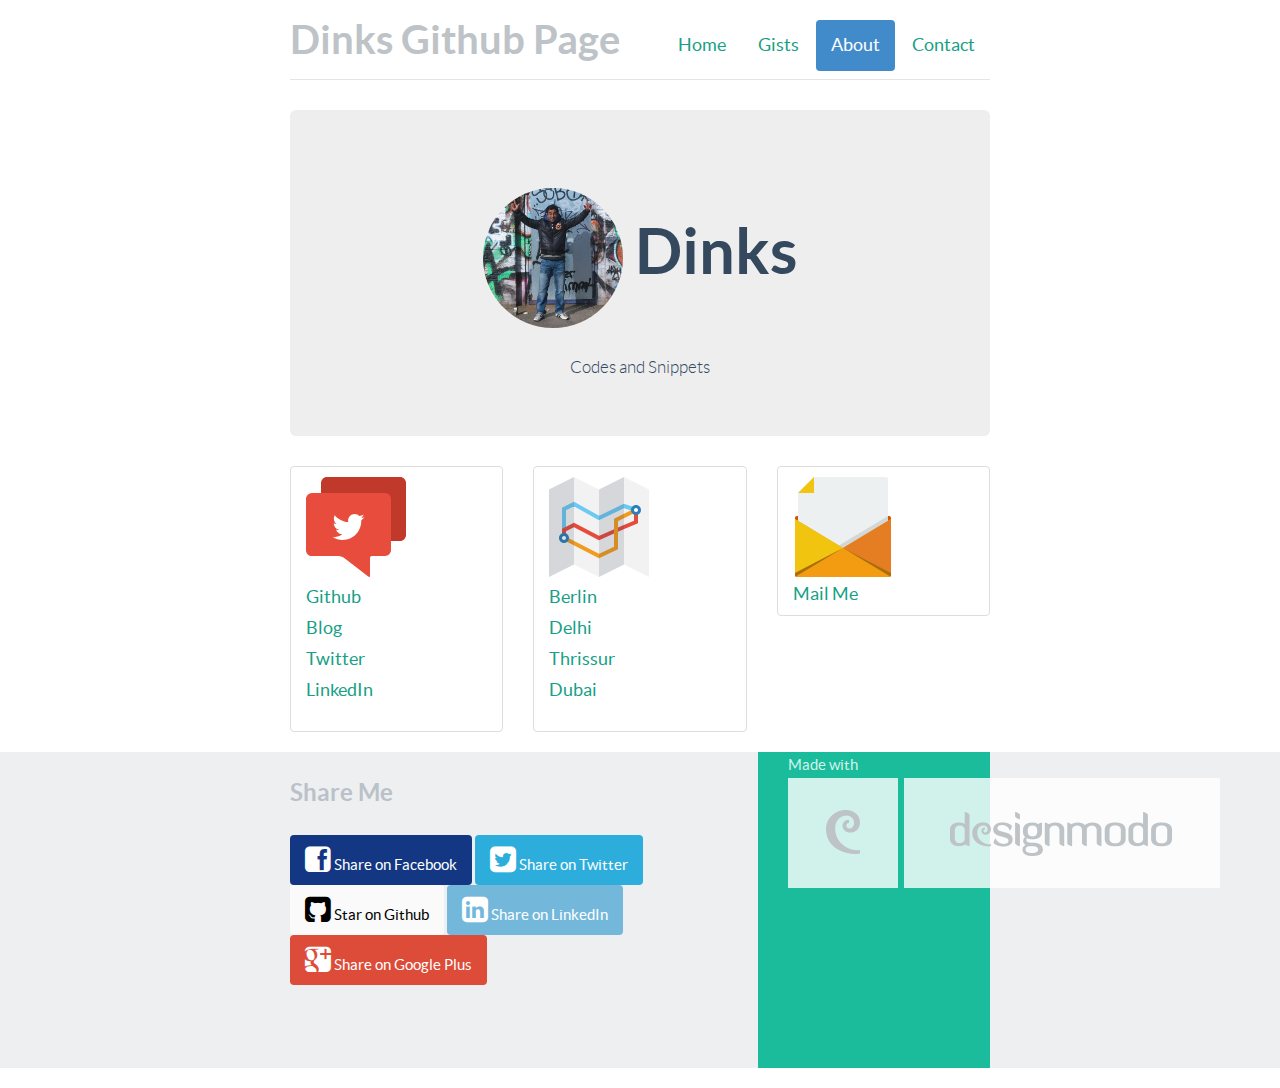
<file: about.html>
<!DOCTYPE html>
<html lang="en">
   <head>
    <meta charset="utf-8">
    <title>My Github Page</title>
    <meta name="viewport" content="width=device-width, initial-scale=1.0">

    <!-- Loading Bootstrap -->
    <link href="bootstrap/css/bootstrap.css" rel="stylesheet">

    <!-- Loading Font Awesome -->
    <link href="css/font-awesome.min.css" rel="stylesheet">

    <!-- Loading Flat UI -->
    <link href="css/flat-ui.css" rel="stylesheet">

    <!-- Social Buttons -->
    <link href="css/social-buttons-3.css" rel="stylesheet">

    <!-- Demo Content -->
    <link href="css/demo.css" rel="stylesheet">

    <link rel="shortcut icon" href="images/favicon.ico">

    <!-- HTML5 shim, for IE6-8 support of HTML5 elements. All other JS at the end of file. -->
    <!--[if lt IE 9]>
      <script src="js/html5shiv.js"></script>
    <![endif]-->
  </head>
  <body>
    <div class="container">
      <div class="header">
        <ul class="nav nav-pills pull-right">
          <li><a href="/">Home</a></li>
          <li><a href="/gists.html">Gists</a></li>
          <li class="active"><a href="/about.html">About</a></li>
          <li><a href="mailto:dinesh.vasudevan@gmail.com">Contact</a></li>
        </ul>
        <h3 class="text-muted">Dinks Github Page</h3>
      </div>

      <div class="jumbotron">
        <h1 class="about-container">
          <img src="images/demo/mine.jpg" class="me img-circle" />
          Dinks
        </h1>
        <small>Codes and Snippets</small>
      </div>

      <div class="row">
        <div class="col-md-4">
          <div class="list-group">
            <div class="list-group-item">
              <h4 class="list-group-item-heading"><img src="images/icons/svg/chat.svg" alt="Chat" /></h4>
              <p class="list-group-item-text">
                <div>
                  <a href="http://github.com/dinks" target="_blank">Github</a>
                </div>
                <div>
                  <a href="http://dineshakadinks.blogspot.com" target="_blank">Blog</a>
                </div>
                <div>
                  <a href="http://twitter.com/dineshvasudevan" target="_blank">Twitter</a>
                </div>
                <div>
                  <a href="www.linkedin.com/in/dineshvasudevan" target="_blank">LinkedIn</a>
                </div>
              </p>
            </div>
          </div>
        </div>
        <div class="col-md-4">
          <div class="list-group">
            <div class="list-group-item">
              <h4 class="list-group-item-heading"><img src="images/icons/svg/map.svg" alt="Map" /></h4>
              <p class="list-group-item-text">
                <div>
                  <a href="http://en.wikipedia.org/wiki/Berlin" target="_blank">Berlin</a>
                </div>
                <div>
                  <a href="http://en.wikipedia.org/wiki/Delhi" target="_blank">Delhi</a>
                </div>
                <div>
                  <a href="http://en.wikipedia.org/wiki/Thrissur" target="_blank">Thrissur</a>
                </div>
                <div>
                  <a href="http://en.wikipedia.org/wiki/Dubai" target="_blank">Dubai</a>
                </div>
              </p>
            </div>
          </div>
        </div>
        <div class="col-md-4">
          <div class="list-group">
            <div class="list-group-item">
              <h4 class="list-group-item-heading"><img src="images/icons/svg/mail.svg" alt="Mail" /></h4>
              <p class="list-group-item-text">
                <a mailto="dinesh.vasudevan@gmail.com">Mail Me</a>
              </p>
            </div>
          </div>
        </div>
      </div>
    </div> <!-- /container -->

    <footer>
      <div class="container">
        <div class="row">
          <div class="col-md-7 like-section">
            <h3 class="footer-title">Share Me</h3>
            <a class="btn btn-facebook" href="https://www.facebook.com/sharer.php?src=bm&v=4&i=1383512796&u=http://dinks.github.io&t=Dinks Github" target="_blank">
              <i class="fa fa-facebook-square fa-2x"></i> Share on Facebook
            </a>
            <a class="btn btn-twitter" href="https://twitter.com/intent/tweet?status=Hey! I like the page http://dinks.github.io ... Check it out" target="_blank">
              <i class="fa fa-twitter-square fa-2x"></i> Share on Twitter
            </a>
            <a class="btn btn-github" href="https://github.com/dinks/dinks.github.io" target="_blank"><i class="fa fa-github-square fa-2x"></i> Star on Github</a>
            <a class="btn btn-linkedin" href="http://www.linkedin.com/shareArticle?mini=true&url=http://dinks.github.io&title=Dinks Github&summary=Dinks Guithub&source=web
" target="_blank"><i class="fa fa-linkedin-square fa-2x"></i> Share on LinkedIn</a>
            <a class="btn btn-google-plus" href="https://plus.google.com/share?url=http://dinks.github.io" target="_blank"><i class="fa fa-google-plus-square fa-2x"></i> Share on Google Plus</a>
          </div> <!-- /col-md-7 -->

          <div class="col-md-5">
            <div class="footer-banner">
              Made with <a href="http://designmodo.com/flat" target="_blank">
                <img alt="Designmodo.com" src="images/footer/logo.png">
              </a>
            </div>
          </div>
        </div>
      </div>
    </footer>

    <!-- Load JS here for greater good =============================-->
    <script src="js/jquery-1.8.3.min.js"></script>
    <script src="js/jquery-ui-1.10.3.custom.min.js"></script>
    <script src="js/jquery.ui.touch-punch.min.js"></script>
    <script src="js/bootstrap.min.js"></script>
    <script src="js/bootstrap-select.js"></script>
    <script src="js/bootstrap-switch.js"></script>
    <script src="js/flatui-checkbox.js"></script>
    <script src="js/flatui-radio.js"></script>
    <script src="js/jquery.tagsinput.js"></script>
    <script src="js/jquery.placeholder.js"></script>
    <script src="js/jquery.stacktable.js"></script>
    <script src="http://vjs.zencdn.net/4.1/video.js"></script>
    <script src="js/application.js"></script>
  </body>
</html>
</file>
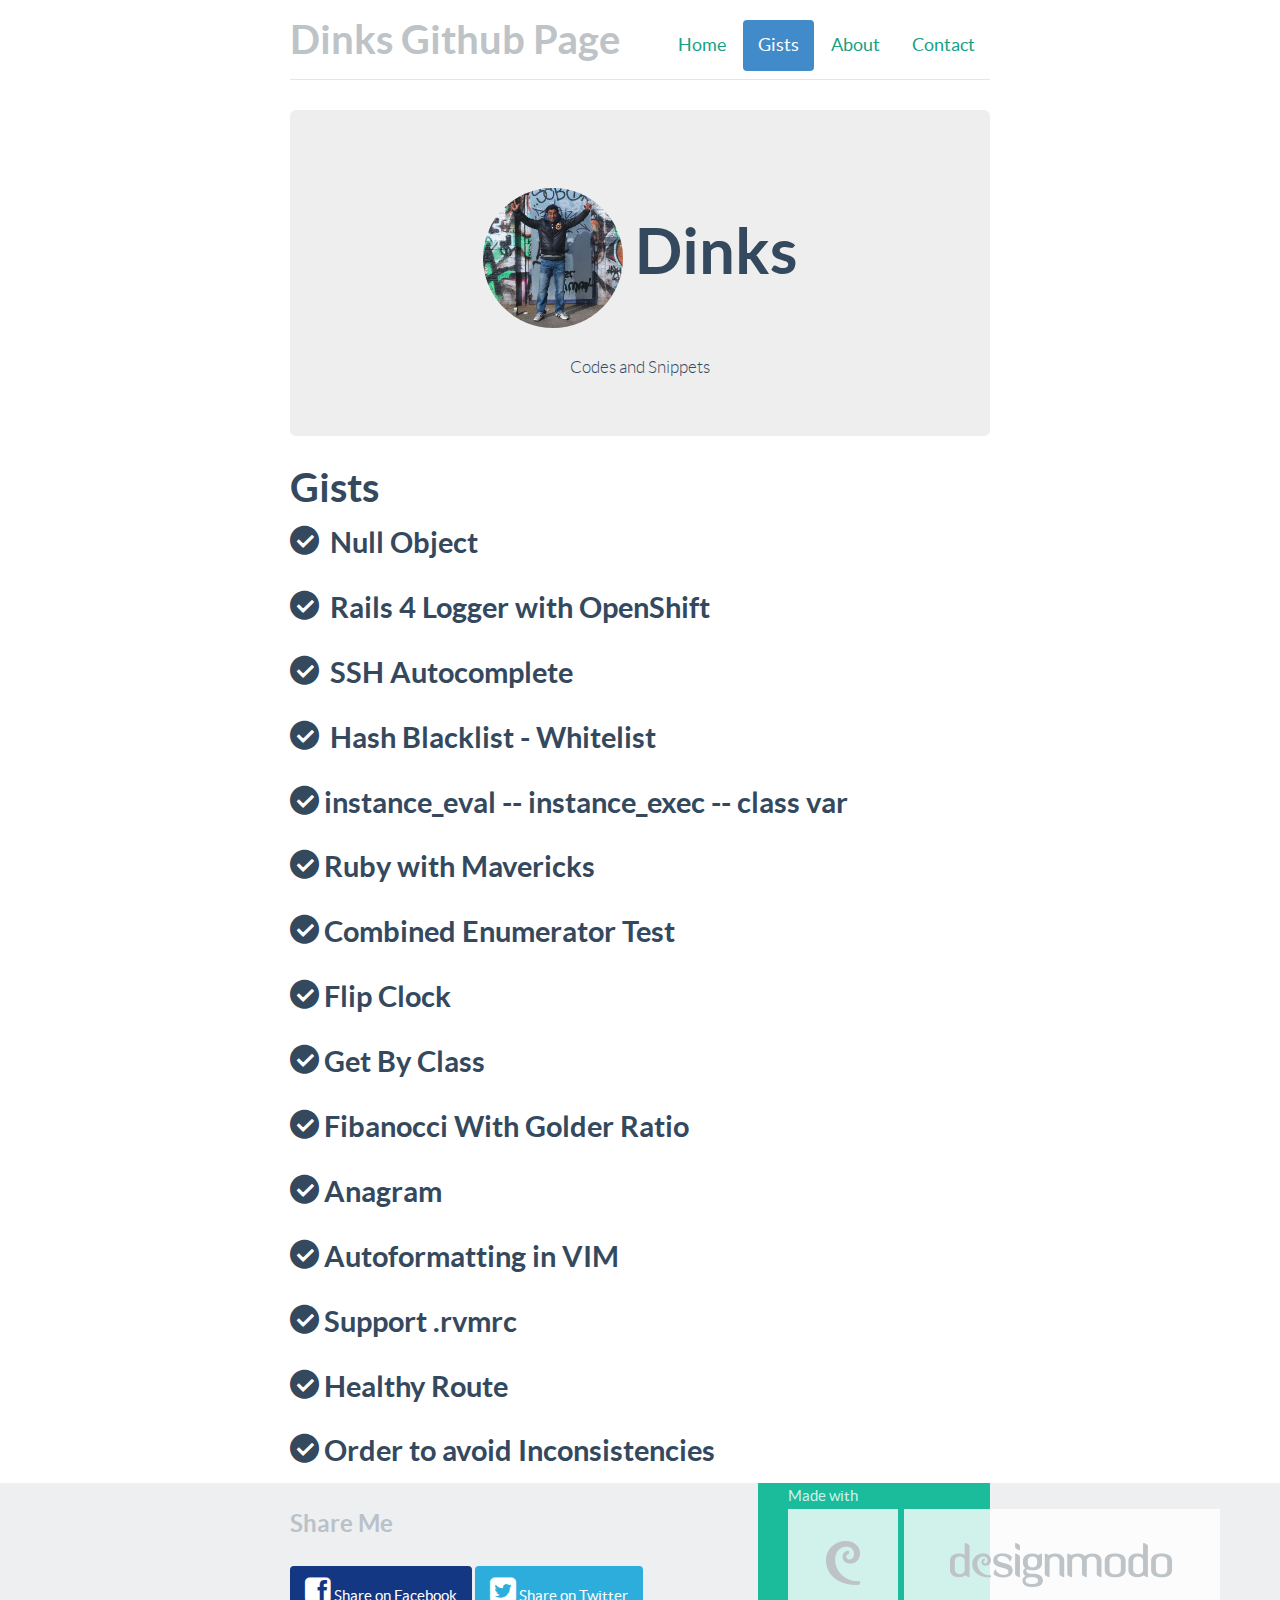
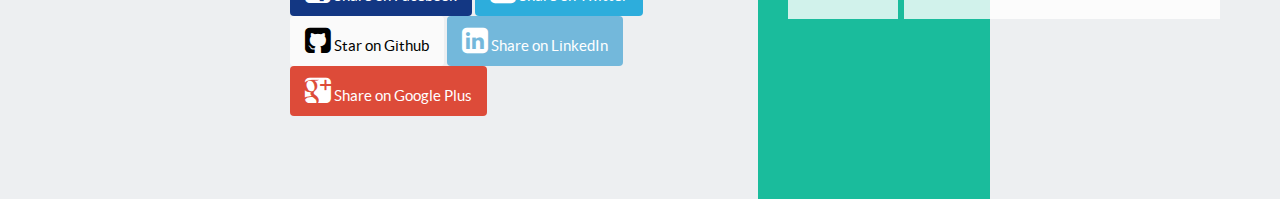
<file: gists.html>
<!DOCTYPE html>
<html lang="en">
   <head>
    <meta charset="utf-8">
    <title>My Github Page</title>
    <meta name="viewport" content="width=device-width, initial-scale=1.0">

    <!-- Loading Bootstrap -->
    <link href="bootstrap/css/bootstrap.css" rel="stylesheet">

    <!-- Loading Font Awesome -->
    <link href="css/font-awesome.min.css" rel="stylesheet">

    <!-- Loading Flat UI -->
    <link href="css/flat-ui.css" rel="stylesheet">

    <!-- Social Buttons -->
    <link href="css/social-buttons-3.css" rel="stylesheet">

    <!-- Demo Content -->
    <link href="css/demo.css" rel="stylesheet">

    <link rel="shortcut icon" href="images/favicon.ico">

    <!-- HTML5 shim, for IE6-8 support of HTML5 elements. All other JS at the end of file. -->
    <!--[if lt IE 9]>
      <script src="js/html5shiv.js"></script>
    <![endif]-->
    <!-- Google Analytics Start -->
    <script>
      (function(i,s,o,g,r,a,m){i['GoogleAnalyticsObject']=r;i[r]=i[r]||function(){
      (i[r].q=i[r].q||[]).push(arguments)},i[r].l=1*new Date();a=s.createElement(o),
      m=s.getElementsByTagName(o)[0];a.async=1;a.src=g;m.parentNode.insertBefore(a,m)
      })(window,document,'script','//www.google-analytics.com/analytics.js','ga');

      ga('create', 'UA-44156589-2', 'dinks.github.io');
      ga('send', 'pageview');
    </script>
    <!-- Google Analytics End -->
  </head>
  <body>
    <div class="container">
      <div class="header">
        <ul class="nav nav-pills pull-right">
          <li><a href="/">Home</a></li>
          <li class="active"><a href="/gists.html">Gists</a></li>
          <li><a href="/about.html">About</a></li>
          <li><a href="mailto:dinesh.vasudevan@gmail.com">Contact</a></li>
        </ul>
        <h3 class="text-muted">Dinks Github Page</h3>
      </div>

      <div class="jumbotron">
        <h1 class="about-container">
          <img src="images/demo/mine.jpg" class="me img-circle" />
          Dinks
        </h1>
        <small>Codes and Snippets</small>
      </div>

      <h3>Gists</h3>

      <h5 class="gist-title">
        <span class="fui-check-inverted"></span>
        Null Object
      </h5>
      <input name="tagsinput" class="tagsinput" value="ruby" style="display: none;">
      <div class="row">
        <div class="col-md-12">
          <small>
            <script src="https://gist.github.com/dinks/7567702.js"></script>
          </small>
        </div>
      </div>

      <h5 class="gist-title">
        <span class="fui-check-inverted"></span>
        Rails 4 Logger with OpenShift
      </h5>
      <input name="tagsinput" class="tagsinput" value="ruby,rails,openshift" style="display: none;">
      <div class="row">
        <div class="col-md-12">
          <small>
            <script src="https://gist.github.com/dinks/7470089.js"></script>
          </small>
        </div>
      </div>

      <h5 class="gist-title">
        <span class="fui-check-inverted"></span>
        SSH Autocomplete
      </h5>
      <input name="tagsinput" class="tagsinput" value="ssh,shell,bash" style="display: none;">
      <div class="row">
        <div class="col-md-12">
          <small>
            <script src="https://gist.github.com/dinks/7400662.js"></script>
          </small>
        </div>
      </div>

      <h5 class="gist-title">
        <span class="fui-check-inverted"></span>
        Hash Blacklist - Whitelist
      </h5>
      <input name="tagsinput" class="tagsinput" value="Ruby,Rails" style="display: none;">
      <div class="row">
        <div class="col-md-12">
          <small>
            <script src="https://gist.github.com/dinks/7284178.js"></script>
          </small>
        </div>
      </div>

      <h5 class="gist-title"><span class="fui-check-inverted"></span>instance_eval -- instance_exec -- class var</h5>
      <input name="tagsinput" class="tagsinput" value="Ruby,Rails" style="display: none;">
      <div class="row">
        <div class="col-md-12">
          <small>
            <script src="https://gist.github.com/dinks/7279379.js"></script>
          </small>
        </div>
      </div>

      <h5 class="gist-title"><span class="fui-check-inverted"></span>Ruby with Mavericks</h5>
      <input name="tagsinput" class="tagsinput" value="Ruby,Mavericks,OSX,Mac" style="display: none;">
      <div class="row">
        <div class="col-md-12">
          <small>
            <script src="https://gist.github.com/dinks/7141533.js"></script>
          </small>
        </div>
      </div>

      <h5 class="gist-title"><span class="fui-check-inverted"></span>Combined Enumerator Test</h5>
      <input name="tagsinput" class="tagsinput" value="Ruby,Problem" style="display: none;">
      <div class="row">
        <div class="col-md-12">
          <small>
            <script src="https://gist.github.com/dinks/7134126.js"></script>
          </small>
        </div>
      </div>

      <h5 class="gist-title"><span class="fui-check-inverted"></span>Flip Clock</h5>
      <input name="tagsinput" class="tagsinput" value="JavaScript,CSS,HTML" style="display: none;">
      <div class="row">
        <div class="col-md-12">
          <small>
            <script src="https://gist.github.com/dinks/7091208.js"></script>
          </small>
        </div>
      </div>

      <h5 class="gist-title"><span class="fui-check-inverted"></span>Get By Class</h5>
      <input name="tagsinput" class="tagsinput" value="JavaScript" style="display: none;">
      <div class="row">
        <div class="col-md-12">
          <small>
            <script src="https://gist.github.com/dinks/6962262.js"></script>
          </small>
        </div>
      </div>

      <h5 class="gist-title"><span class="fui-check-inverted"></span>Fibanocci With Golder Ratio</h5>
      <input name="tagsinput" class="tagsinput" value="Ruby,GoldenRatio" style="display: none;">
      <div class="row">
        <div class="col-md-12">
          <small>
            <script src="https://gist.github.com/dinks/6961041.js"></script>
          </small>
        </div>
      </div>

      <h5 class="gist-title"><span class="fui-check-inverted"></span>Anagram</h5>
      <input name="tagsinput" class="tagsinput" value="Ruby" style="display: none;">
      <div class="row">
        <div class="col-md-12">
          <small>
            <script src="https://gist.github.com/dinks/6712229.js"></script>
          </small>
        </div>
      </div>

      <h5 class="gist-title"><span class="fui-check-inverted"></span>Autoformatting in VIM</h5>
      <input name="tagsinput" class="tagsinput" value="VIM,Editor" style="display: none;">
      <div class="row">
        <div class="col-md-12">
          <small>
            <script src="https://gist.github.com/dinks/6700860.js"></script>
          </small>
        </div>
      </div>

      <h5 class="gist-title"><span class="fui-check-inverted"></span>Support .rvmrc</h5>
      <input name="tagsinput" class="tagsinput" value="RVM,Ruby" style="display: none;">
      <div class="row">
        <div class="col-md-12">
          <small>
            <script src="https://gist.github.com/dinks/6672078.js"></script>
          </small>
        </div>
      </div>

      <h5 class="gist-title"><span class="fui-check-inverted"></span>Healthy Route</h5>
      <input name="tagsinput" class="tagsinput" value="Sinatra,Metal,Rack" style="display: none;">
      <div class="row">
        <div class="col-md-12">
          <small>
            <script src="https://gist.github.com/dinks/6671930.js"></script>
          </small>
        </div>
      </div>

      <h5 class="gist-title"><span class="fui-check-inverted"></span>Order to avoid Inconsistencies</h5>
      <input name="tagsinput" class="tagsinput" value="SCSS,Problem" style="display: none;">
      <div class="row">
        <div class="col-md-12">
          <small>
            <script src="https://gist.github.com/dinks/4557471.js"></script>
          </small>
        </div>
      </div>
    </div> <!-- /container -->

    <footer>
      <div class="container">
        <div class="row">
          <div class="col-md-7 like-section">
            <h3 class="footer-title">Share Me</h3>
            <a class="btn btn-facebook" href="https://www.facebook.com/sharer.php?src=bm&v=4&i=1383512796&u=http://dinks.github.io&t=Dinks Github" target="_blank">
              <i class="fa fa-facebook-square fa-2x"></i> Share on Facebook
            </a>
            <a class="btn btn-twitter" href="https://twitter.com/intent/tweet?status=Hey! I like the page http://dinks.github.io ... Check it out" target="_blank">
              <i class="fa fa-twitter-square fa-2x"></i> Share on Twitter
            </a>
            <a class="btn btn-github" href="https://github.com/dinks/dinks.github.io" target="_blank"><i class="fa fa-github-square fa-2x"></i> Star on Github</a>
            <a class="btn btn-linkedin" href="http://www.linkedin.com/shareArticle?mini=true&url=http://dinks.github.io&title=Dinks Github&summary=Dinks Guithub&source=web
" target="_blank"><i class="fa fa-linkedin-square fa-2x"></i> Share on LinkedIn</a>
            <a class="btn btn-google-plus" href="https://plus.google.com/share?url=http://dinks.github.io" target="_blank"><i class="fa fa-google-plus-square fa-2x"></i> Share on Google Plus</a>
          </div> <!-- /col-md-7 -->

          <div class="col-md-5">
            <div class="footer-banner">
              Made with <a href="http://designmodo.com/flat" target="_blank">
                <img alt="Designmodo.com" src="images/footer/logo.png">
              </a>
            </div>
          </div>
        </div>
      </div>
    </footer>

    <!-- Load JS here for greater good =============================-->
    <script src="js/jquery-1.8.3.min.js"></script>
    <script src="js/jquery-ui-1.10.3.custom.min.js"></script>
    <script src="js/jquery.ui.touch-punch.min.js"></script>
    <script src="js/bootstrap.min.js"></script>
    <script src="js/bootstrap-select.js"></script>
    <script src="js/bootstrap-switch.js"></script>
    <script src="js/flatui-checkbox.js"></script>
    <script src="js/flatui-radio.js"></script>
    <script src="js/jquery.tagsinput.js"></script>
    <script src="js/jquery.placeholder.js"></script>
    <script src="js/jquery.stacktable.js"></script>
    <script src="http://vjs.zencdn.net/4.1/video.js"></script>
    <script src="js/application.js"></script>
  </body>
</html>
</file>
<file: css/flat-ui.css>
@font-face {
  font-family: 'Lato';
  src: url('../fonts/lato/lato-black-webfont.eot');
  src: url('../fonts/lato/lato-black-webfont.eot?#iefix') format('embedded-opentype'), url('../fonts/lato/lato-black-webfont.woff') format('woff'), url('../fonts/lato/lato-black-webfont.ttf') format('truetype'), url('../fonts/lato/lato-black-webfont.svg#latoblack') format('svg');
  font-weight: 900;
  font-style: normal;
}
@font-face {
  font-family: 'Lato';
  src: url('../fonts/lato/lato-bold-webfont.eot');
  src: url('../fonts/lato/lato-bold-webfont.eot?#iefix') format('embedded-opentype'), url('../fonts/lato/lato-bold-webfont.woff') format('woff'), url('../fonts/lato/lato-bold-webfont.ttf') format('truetype'), url('../fonts/lato/lato-bold-webfont.svg#latobold') format('svg');
  font-weight: bold;
  font-style: normal;
}
@font-face {
  font-family: 'Lato';
  src: url('../fonts/lato/lato-bolditalic-webfont.eot');
  src: url('../fonts/lato/lato-bolditalic-webfont.eot?#iefix') format('embedded-opentype'), url('../fonts/lato/lato-bolditalic-webfont.woff') format('woff'), url('../fonts/lato/lato-bolditalic-webfont.ttf') format('truetype'), url('../fonts/lato/lato-bolditalic-webfont.svg#latobold_italic') format('svg');
  font-weight: bold;
  font-style: italic;
}
@font-face {
  font-family: 'Lato';
  src: url('../fonts/lato/lato-italic-webfont.eot');
  src: url('../fonts/lato/lato-italic-webfont.eot?#iefix') format('embedded-opentype'), url('../fonts/lato/lato-italic-webfont.woff') format('woff'), url('../fonts/lato/lato-italic-webfont.ttf') format('truetype'), url('../fonts/lato/lato-italic-webfont.svg#latoitalic') format('svg');
  font-weight: normal;
  font-style: italic;
}
@font-face {
  font-family: 'Lato';
  src: url('../fonts/lato/lato-light-webfont.eot');
  src: url('../fonts/lato/lato-light-webfont.eot?#iefix') format('embedded-opentype'), url('../fonts/lato/lato-light-webfont.woff') format('woff'), url('../fonts/lato/lato-light-webfont.ttf') format('truetype'), url('../fonts/lato/lato-light-webfont.svg#latolight') format('svg');
  font-weight: 300;
  font-style: normal;
}
@font-face {
  font-family: 'Lato';
  src: url('../fonts/lato/lato-regular-webfont.eot');
  src: url('../fonts/lato/lato-regular-webfont.eot?#iefix') format('embedded-opentype'), url('../fonts/lato/lato-regular-webfont.woff') format('woff'), url('../fonts/lato/lato-regular-webfont.ttf') format('truetype'), url('../fonts/lato/lato-regular-webfont.svg#latoregular') format('svg');
  font-weight: normal;
  font-style: normal;
}
@font-face {
  font-family: 'Flat-UI-Icons';
  src: url('../fonts/Flat-UI-Icons.eot');
  src: url('../fonts/Flat-UI-Icons.eot?#iefix') format('embedded-opentype'), url('../fonts/Flat-UI-Icons.woff') format('woff'), url('../fonts/Flat-UI-Icons.ttf') format('truetype'), url('../fonts/Flat-UI-Icons.svg#Flat-UI-Icons') format('svg');
  font-weight: normal;
  font-style: normal;
}
/* Use the following CSS code if you want to use data attributes for inserting your icons */
[data-icon]:before {
  font-family: 'Flat-UI-Icons';
  content: attr(data-icon);
  speak: none;
  font-weight: normal;
  font-variant: normal;
  text-transform: none;
  -webkit-font-smoothing: antialiased;
}
/* Use the following CSS code if you want to have a class per icon */
/*
Instead of a list of all class selectors,
you can use the generic selector below, but it's slower:
[class*="fui-"] {
*/
.fui-arrow-right,
.fui-arrow-left,
.fui-cmd,
.fui-check-inverted,
.fui-heart,
.fui-location,
.fui-plus,
.fui-check,
.fui-cross,
.fui-list,
.fui-new,
.fui-video,
.fui-photo,
.fui-volume,
.fui-time,
.fui-eye,
.fui-chat,
.fui-search,
.fui-user,
.fui-mail,
.fui-lock,
.fui-gear,
.fui-radio-unchecked,
.fui-radio-checked,
.fui-checkbox-unchecked,
.fui-checkbox-checked,
.fui-calendar-solid,
.fui-pause,
.fui-play,
.fui-check-inverted-2 {
  display: inline-block;
  font-family: 'Flat-UI-Icons';
  speak: none;
  font-style: normal;
  font-weight: normal;
  font-variant: normal;
  text-transform: none;
  -webkit-font-smoothing: antialiased;
}
.fui-arrow-right:before {
  content: "\e02c";
}
.fui-arrow-left:before {
  content: "\e02d";
}
.fui-cmd:before {
  content: "\e02f";
}
.fui-check-inverted:before {
  content: "\e006";
}
.fui-heart:before {
  content: "\e007";
}
.fui-location:before {
  content: "\e008";
}
.fui-plus:before {
  content: "\e009";
}
.fui-check:before {
  content: "\e00a";
}
.fui-cross:before {
  content: "\e00b";
}
.fui-list:before {
  content: "\e00c";
}
.fui-new:before {
  content: "\e00d";
}
.fui-video:before {
  content: "\e00e";
}
.fui-photo:before {
  content: "\e00f";
}
.fui-volume:before {
  content: "\e010";
}
.fui-time:before {
  content: "\e011";
}
.fui-eye:before {
  content: "\e012";
}
.fui-chat:before {
  content: "\e013";
}
.fui-search:before {
  content: "\e01c";
}
.fui-user:before {
  content: "\e01d";
}
.fui-mail:before {
  content: "\e01e";
}
.fui-lock:before {
  content: "\e01f";
}
.fui-gear:before {
  content: "\e024";
}
.fui-radio-unchecked:before {
  content: "\e02b";
}
.fui-radio-checked:before {
  content: "\e032";
}
.fui-checkbox-unchecked:before {
  content: "\e033";
}
.fui-checkbox-checked:before {
  content: "\e034";
}
.fui-calendar-solid:before {
  content: "\e022";
}
.fui-pause:before {
  content: "\e03b";
}
.fui-play:before {
  content: "\e03c";
}
.fui-check-inverted-2:before {
  content: "\e000";
}
.dropdown-arrow-inverse {
  border-bottom-color: #34495e !important;
  border-top-color: #34495e !important;
}
body {
  font-family: "Lato", Helvetica, Arial, sans-serif;
  font-size: 18px;
  line-height: 1.72222;
  color: #34495e;
  background-color: #ffffff;
}
a {
  color: #16a085;
  text-decoration: none;
  -webkit-transition: 0.25s;
  transition: 0.25s;
}
a:hover,
a:focus {
  color: #1abc9c;
  text-decoration: none;
}
.img-rounded {
  border-radius: 6px;
}
.img-comment {
  font-size: 20px;
  line-height: 1.72222;
  font-style: italic;
  margin: 24px 0;
}
p {
  font-size: 18px;
  line-height: 1.72222;
  margin: 0 0 15px;
}
.lead {
  margin-bottom: 30px;
  font-size: 28px;
  line-height: 1.46428571;
  font-weight: 300;
}
@media (min-width: 768px) {
  .lead {
    font-size: 30.006px;
  }
}
small,
.small {
  font-size: 83%;
  line-height: 2.067;
}
.text-muted {
  color: #bdc3c7;
}
.text-inverse {
  color: #ffffff;
}
.text-primary {
  color: #1abc9c;
}
.text-primary:hover {
  color: #15967d;
}
.text-warning {
  color: #f1c40f;
}
.text-warning:hover {
  color: #c19d0c;
}
.text-danger {
  color: #e74c3c;
}
.text-danger:hover {
  color: #b93d30;
}
.text-success {
  color: #2ecc71;
}
.text-success:hover {
  color: #25a35a;
}
.text-info {
  color: #3498db;
}
.text-info:hover {
  color: #2a7aaf;
}
h1,
h2,
h3,
h4,
h5,
h6,
.h1,
.h2,
.h3,
.h4,
.h5,
.h6 {
  font-family: "Lato", Helvetica, Arial, sans-serif;
  font-weight: 700;
  line-height: 1.1;
  color: inherit;
}
h1 small,
h2 small,
h3 small,
h4 small,
h5 small,
h6 small,
.h1 small,
.h2 small,
.h3 small,
.h4 small,
.h5 small,
.h6 small {
  color: #e7e9ec;
}
h1,
h2,
h3 {
  margin-top: 30px;
  margin-bottom: 15px;
}
h4,
h5,
h6 {
  margin-top: 15px;
  margin-bottom: 15px;
}
h6 {
  font-weight: normal;
}
h1,
.h1 {
  font-size: 61px;
}
h2,
.h2 {
  font-size: 53px;
}
h3,
.h3 {
  font-size: 40px;
}
h4,
.h4 {
  font-size: 29px;
}
h5,
.h5 {
  font-size: 29px;
}
h6,
.h6 {
  font-size: 24px;
}
.page-header {
  padding-bottom: 14px;
  margin: 60px 0 30px;
  border-bottom: 1px solid #e7e9ec;
}
ul,
ol {
  margin-bottom: 15px;
}
dl {
  margin-bottom: 30px;
}
dt,
dd {
  line-height: 1.72222;
}
@media (min-width: 768px) {
  .dl-horizontal dt {
    width: 160px;
  }
  .dl-horizontal dd {
    margin-left: 180px;
  }
}
abbr[title],
abbr[data-original-title] {
  border-bottom: 1px dotted #bdc3c7;
}
blockquote {
  border-left: 3px solid #e7e9ec;
  padding: 0 0 0 16px;
  margin: 0 0 30px;
}
blockquote p {
  font-size: 20px;
  line-height: 1.55;
  font-weight: normal;
  margin-bottom: .4em;
}
blockquote small {
  font-size: 18px;
  line-height: 1.72222;
  font-style: italic;
  color: inherit;
}
blockquote small:before {
  content: "";
}
blockquote.pull-right {
  padding-right: 16px;
  padding-left: 0;
  border-right: 3px solid #e7e9ec;
  border-left: 0;
}
blockquote.pull-right small:after {
  content: "";
}
address {
  margin-bottom: 30px;
  line-height: 1.72222;
}
code,
kdb,
pre,
samp {
  font-family: Monaco, Menlo, Consolas, "Courier New", monospace;
}
code {
  font-size: 75%;
  color: #c7254e;
  background-color: #f9f2f4;
  border-radius: 4px;
}
pre {
  padding: 8px;
  margin: 0 0 15px;
  font-size: 13px;
  line-height: 1.72222;
  color: inherit;
  background-color: #ffffff;
  border: 2px solid #e7e9ec;
  border-radius: 6px;
  white-space: pre;
}
.pre-scrollable {
  max-height: 340px;
}
.btn {
  border: none;
  font-size: 15px;
  font-weight: normal;
  line-height: 1.4;
  border-radius: 4px;
  padding: 10px 15px;
  -webkit-font-smoothing: subpixel-antialiased;
  -webkit-transition: 0.25s linear;
  transition: 0.25s linear;
}
.btn:hover,
.btn:focus {
  color: #ffffff;
}
.btn:active,
.btn.active {
  outline: none;
  -webkit-box-shadow: none;
  box-shadow: none;
}
.btn.disabled,
.btn[disabled],
fieldset[disabled] .btn {
  background-color: #bdc3c7;
  color: rgba(255, 255, 255, 0.75);
  opacity: 0.7;
  filter: alpha(opacity=70);
}
.btn > [class^="fui-"] {
  margin: 0 1px;
  position: relative;
  line-height: 1;
  top: 1px;
}
.btn-xs.btn > [class^="fui-"] {
  font-size: 11px;
  top: 0;
}
.btn-hg.btn > [class^="fui-"] {
  top: 2px;
}
.btn-default {
  color: #ffffff;
  background-color: #bdc3c7;
}
.btn-default:hover,
.btn-default:focus,
.btn-default:active,
.btn-default.active,
.open .dropdown-toggle.btn-default {
  color: #ffffff;
  background-color: #cacfd2;
  border-color: #cacfd2;
}
.btn-default:active,
.btn-default.active,
.open .dropdown-toggle.btn-default {
  background: #a1a6a9;
}
.btn-default.disabled,
.btn-default[disabled],
fieldset[disabled] .btn-default,
.btn-default.disabled:hover,
.btn-default[disabled]:hover,
fieldset[disabled] .btn-default:hover,
.btn-default.disabled:focus,
.btn-default[disabled]:focus,
fieldset[disabled] .btn-default:focus,
.btn-default.disabled:active,
.btn-default[disabled]:active,
fieldset[disabled] .btn-default:active,
.btn-default.disabled.active,
.btn-default[disabled].active,
fieldset[disabled] .btn-default.active {
  background-color: #bdc3c7;
}
.btn-primary {
  color: #ffffff;
  background-color: #1abc9c;
}
.btn-primary:hover,
.btn-primary:focus,
.btn-primary:active,
.btn-primary.active,
.open .dropdown-toggle.btn-primary {
  color: #ffffff;
  background-color: #48c9b0;
  border-color: #48c9b0;
}
.btn-primary:active,
.btn-primary.active,
.open .dropdown-toggle.btn-primary {
  background: #16a085;
}
.btn-primary.disabled,
.btn-primary[disabled],
fieldset[disabled] .btn-primary,
.btn-primary.disabled:hover,
.btn-primary[disabled]:hover,
fieldset[disabled] .btn-primary:hover,
.btn-primary.disabled:focus,
.btn-primary[disabled]:focus,
fieldset[disabled] .btn-primary:focus,
.btn-primary.disabled:active,
.btn-primary[disabled]:active,
fieldset[disabled] .btn-primary:active,
.btn-primary.disabled.active,
.btn-primary[disabled].active,
fieldset[disabled] .btn-primary.active {
  background-color: #1abc9c;
}
.btn-info {
  color: #ffffff;
  background-color: #3498db;
}
.btn-info:hover,
.btn-info:focus,
.btn-info:active,
.btn-info.active,
.open .dropdown-toggle.btn-info {
  color: #ffffff;
  background-color: #5dade2;
  border-color: #5dade2;
}
.btn-info:active,
.btn-info.active,
.open .dropdown-toggle.btn-info {
  background: #2c81ba;
}
.btn-info.disabled,
.btn-info[disabled],
fieldset[disabled] .btn-info,
.btn-info.disabled:hover,
.btn-info[disabled]:hover,
fieldset[disabled] .btn-info:hover,
.btn-info.disabled:focus,
.btn-info[disabled]:focus,
fieldset[disabled] .btn-info:focus,
.btn-info.disabled:active,
.btn-info[disabled]:active,
fieldset[disabled] .btn-info:active,
.btn-info.disabled.active,
.btn-info[disabled].active,
fieldset[disabled] .btn-info.active {
  background-color: #3498db;
}
.btn-danger {
  color: #ffffff;
  background-color: #e74c3c;
}
.btn-danger:hover,
.btn-danger:focus,
.btn-danger:active,
.btn-danger.active,
.open .dropdown-toggle.btn-danger {
  color: #ffffff;
  background-color: #ec7063;
  border-color: #ec7063;
}
.btn-danger:active,
.btn-danger.active,
.open .dropdown-toggle.btn-danger {
  background: #c44133;
}
.btn-danger.disabled,
.btn-danger[disabled],
fieldset[disabled] .btn-danger,
.btn-danger.disabled:hover,
.btn-danger[disabled]:hover,
fieldset[disabled] .btn-danger:hover,
.btn-danger.disabled:focus,
.btn-danger[disabled]:focus,
fieldset[disabled] .btn-danger:focus,
.btn-danger.disabled:active,
.btn-danger[disabled]:active,
fieldset[disabled] .btn-danger:active,
.btn-danger.disabled.active,
.btn-danger[disabled].active,
fieldset[disabled] .btn-danger.active {
  background-color: #e74c3c;
}
.btn-success {
  color: #ffffff;
  background-color: #2ecc71;
}
.btn-success:hover,
.btn-success:focus,
.btn-success:active,
.btn-success.active,
.open .dropdown-toggle.btn-success {
  color: #ffffff;
  background-color: #58d68d;
  border-color: #58d68d;
}
.btn-success:active,
.btn-success.active,
.open .dropdown-toggle.btn-success {
  background: #27ad60;
}
.btn-success.disabled,
.btn-success[disabled],
fieldset[disabled] .btn-success,
.btn-success.disabled:hover,
.btn-success[disabled]:hover,
fieldset[disabled] .btn-success:hover,
.btn-success.disabled:focus,
.btn-success[disabled]:focus,
fieldset[disabled] .btn-success:focus,
.btn-success.disabled:active,
.btn-success[disabled]:active,
fieldset[disabled] .btn-success:active,
.btn-success.disabled.active,
.btn-success[disabled].active,
fieldset[disabled] .btn-success.active {
  background-color: #2ecc71;
}
.btn-warning {
  color: #ffffff;
  background-color: #f1c40f;
}
.btn-warning:hover,
.btn-warning:focus,
.btn-warning:active,
.btn-warning.active,
.open .dropdown-toggle.btn-warning {
  color: #ffffff;
  background-color: #f5d313;
  border-color: #f5d313;
}
.btn-warning:active,
.btn-warning.active,
.open .dropdown-toggle.btn-warning {
  background: #cda70d;
}
.btn-warning.disabled,
.btn-warning[disabled],
fieldset[disabled] .btn-warning,
.btn-warning.disabled:hover,
.btn-warning[disabled]:hover,
fieldset[disabled] .btn-warning:hover,
.btn-warning.disabled:focus,
.btn-warning[disabled]:focus,
fieldset[disabled] .btn-warning:focus,
.btn-warning.disabled:active,
.btn-warning[disabled]:active,
fieldset[disabled] .btn-warning:active,
.btn-warning.disabled.active,
.btn-warning[disabled].active,
fieldset[disabled] .btn-warning.active {
  background-color: #f1c40f;
}
.btn-inverse {
  color: #ffffff;
  background-color: #34495e;
}
.btn-inverse:hover,
.btn-inverse:focus,
.btn-inverse:active,
.btn-inverse.active,
.open .dropdown-toggle.btn-inverse {
  color: #ffffff;
  background-color: #415b76;
  border-color: #415b76;
}
.btn-inverse:active,
.btn-inverse.active,
.open .dropdown-toggle.btn-inverse {
  background: #2c3e50;
}
.btn-inverse.disabled,
.btn-inverse[disabled],
fieldset[disabled] .btn-inverse,
.btn-inverse.disabled:hover,
.btn-inverse[disabled]:hover,
fieldset[disabled] .btn-inverse:hover,
.btn-inverse.disabled:focus,
.btn-inverse[disabled]:focus,
fieldset[disabled] .btn-inverse:focus,
.btn-inverse.disabled:active,
.btn-inverse[disabled]:active,
fieldset[disabled] .btn-inverse:active,
.btn-inverse.disabled.active,
.btn-inverse[disabled].active,
fieldset[disabled] .btn-inverse.active {
  background-color: #34495e;
}
.btn-embossed {
  -webkit-box-shadow: inset 0 -2px 0 rgba(0, 0, 0, 0.15);
  box-shadow: inset 0 -2px 0 rgba(0, 0, 0, 0.15);
}
.btn-embossed.active,
.btn-embossed:active {
  -webkit-box-shadow: inset 0 2px 0 rgba(0, 0, 0, 0.15);
  box-shadow: inset 0 2px 0 rgba(0, 0, 0, 0.15);
}
.btn-wide {
  min-width: 140px;
  padding-left: 30px;
  padding-right: 30px;
}
.btn-link {
  color: #16a085;
}
.btn-link:hover,
.btn-link:focus {
  color: #1abc9c;
  text-decoration: underline;
  background-color: transparent;
}
.btn-link[disabled]:hover,
fieldset[disabled] .btn-link:hover,
.btn-link[disabled]:focus,
fieldset[disabled] .btn-link:focus {
  color: #bdc3c7;
  text-decoration: none;
}
.btn-hg {
  padding: 13px 20px;
  font-size: 22px;
  line-height: 1.227;
  border-radius: 6px;
}
.btn-lg {
  padding: 10px 19px;
  font-size: 17px;
  line-height: 1.471;
  border-radius: 6px;
}
.btn-sm {
  padding: 9px 13px;
  font-size: 13px;
  line-height: 1.385;
  border-radius: 4px;
}
.btn-xs {
  padding: 6px 9px;
  font-size: 12px;
  line-height: 1.083;
  border-radius: 3px;
}
.btn-tip {
  font-weight: 300;
  padding-left: 10px;
  font-size: 92%;
}
.btn-block {
  white-space: normal;
}
.btn-default .caret {
  border-top-color: #ffffff;
}
.btn-primary .caret,
.btn-success .caret,
.btn-warning .caret,
.btn-danger .caret,
.btn-info .caret {
  border-top-color: #ffffff;
}
.dropup .btn-default .caret {
  border-bottom-color: #ffffff;
}
.dropup .btn-primary .caret,
.dropup .btn-success .caret,
.dropup .btn-warning .caret,
.dropup .btn-danger .caret,
.dropup .btn-info .caret {
  border-bottom-color: #ffffff;
}
.btn-group-xs > .btn {
  padding: 6px 9px;
  font-size: 12px;
  line-height: 1.083;
  border-radius: 3px;
}
.btn-group-sm > .btn {
  padding: 9px 13px;
  font-size: 13px;
  line-height: 1.385;
  border-radius: 4px;
}
.btn-group-lg > .btn {
  padding: 10px 19px;
  font-size: 17px;
  line-height: 1.471;
  border-radius: 6px;
}
.btn-group-gh > .btn {
  padding: 13px 20px;
  font-size: 22px;
  line-height: 1.227;
  border-radius: 6px;
}
.btn-group > .btn + .btn {
  margin-left: 0;
}
.btn-group > .btn + .dropdown-toggle {
  border-left: 2px solid rgba(52, 73, 94, 0.15);
  padding-left: 12px;
  padding-right: 12px;
}
.btn-group > .btn + .dropdown-toggle .caret {
  margin-left: 3px;
  margin-right: 3px;
}
.btn-group > .btn.btn-gh + .dropdown-toggle .caret {
  margin-left: 7px;
  margin-right: 7px;
}
.btn-group > .btn.btn-sm + .dropdown-toggle .caret {
  margin-left: 0;
  margin-right: 0;
}
.dropdown-toggle .caret {
  margin-left: 8px;
}
.btn-group > .btn,
.btn-group > .dropdown-menu,
.btn-group > .popover {
  font-weight: 400;
}
.btn-group:focus .dropdown-toggle {
  outline: none;
  -webkit-transition: 0.25s;
  transition: 0.25s;
}
.btn-group.open .dropdown-toggle {
  color: rgba(255, 255, 255, 0.75);
  -webkit-box-shadow: none;
  box-shadow: none;
}
.btn-toolbar .btn.active {
  color: #ffffff;
}
.btn-toolbar .btn > [class^="fui-"] {
  font-size: 16px;
  margin: 0 1px;
}
.caret {
  border-width: 8px 6px;
  border-bottom-color: #34495e;
  border-top-color: #34495e;
  border-style: solid;
  border-bottom-style: none;
  -webkit-transition: 0.25s;
  transition: 0.25s;
  -webkit-transform: scale(1.001);
  -ms-transform: scale(1.001);
  transform: scale(1.001);
}
.dropup .caret,
.dropup .btn-lg .caret,
.navbar-fixed-bottom .dropdown .caret {
  border-bottom-width: 8px;
}
.btn-lg .caret {
  border-top-width: 8px;
  border-right-width: 6px;
  border-left-width: 6px;
}
.navbar {
  font-size: 16px;
  border-radius: 6px;
  border: none;
}
.navbar .navbar-brand {
  border-radius: 6px 0 0 6px;
  color: #526476;
  font-size: 24px;
  line-height: 29.55px;
  font-weight: 700;
  padding: 23px 28px 24px 17px;
  text-shadow: none;
  display: inline-block;
}
.navbar .navbar-brand:hover,
.navbar .navbar-brand:focus {
  color: #1abc9c;
}
.navbar .navbar-brand[class*="fui-"] {
  font-weight: normal;
}
.navbar .navbar-brand small {
  line-height: 1;
}
.navbar .nav {
  margin-right: 0;
  display: inline-block;
  float: left;
}
.navbar .nav > li {
  position: relative;
  display: inline-block;
}
.navbar .nav > li:hover > ul {
  opacity: 1;
  top: 100%;
  visibility: visible;
  z-index: 100;
  -webkit-transform: scale(1, 1);
  display: block\9;
}
.navbar .nav > li.active > a,
.navbar .nav > li.active > a:hover,
.navbar .nav > li.active > a:focus {
  background: none;
  color: #1abc9c;
  -webkit-box-shadow: none;
  box-shadow: none;
}
.navbar .nav > li:first-child {
  border-radius: 6px 6px 0 0;
}
.navbar .nav > li:last-child {
  border-radius: 0 0 6px 6px;
}
.navbar .nav > li > ul {
  padding-top: 13px;
  top: 80%;
  padding-left: 0;
}
.navbar .nav > li > ul:before {
  content: "";
  border-style: solid;
  border-width: 0 9px 9px 9px;
  border-color: transparent transparent #34495e transparent;
  height: 0;
  position: absolute;
  left: 15px;
  top: 5px;
  width: 0;
  -webkit-transform: rotate(360deg);
}
.navbar .nav > li > ul li:hover ul {
  opacity: 1;
  -webkit-transform: scale(1, 1);
  visibility: visible;
  display: block\9;
}
.navbar .nav > li > ul li ul {
  left: 100%;
}
.navbar .nav > li > a {
  color: #526476;
  display: inline-block;
  font-weight: 700;
  font-size: 15px;
  line-height: 28px;
  padding: 22px 20px;
  text-shadow: none;
  -webkit-transition: background-color .25s, color .25s, border-bottom-color .25s;
  transition: background-color .25s, color .25s, border-bottom-color .25s;
}
.navbar .nav > li > a:hover,
.navbar .nav > li > a:focus {
  color: #1abc9c;
  background-color: transparent;
}
.navbar .nav > li > a[class*="fui-"] {
  font-size: 24px;
  font-weight: normal;
}
.navbar .nav > li > a > [class*="fui-"] {
  font-size: 24px;
  margin: -4px 0 0;
  position: relative;
  top: 4px;
}
.navbar .nav > li > a > [class*="fui-"] + * {
  margin-left: 12px;
}
.navbar .nav ul {
  border-radius: 4px;
  left: 0;
  list-style-type: none;
  margin-left: 0;
  opacity: 0;
  position: absolute;
  top: 0;
  width: 234px;
  -webkit-transform: scale(1, 0.99);
  -webkit-transform-origin: 0 0;
  visibility: hidden;
  -webkit-transition: 0.25s ease-out;
  transition: 0.25s ease-out;
}
.navbar .nav ul ul {
  left: 95%;
  padding-left: 5px;
}
.navbar .nav ul li {
  background-color: #34495e;
  padding: 0 3px 3px;
  position: relative;
}
.navbar .nav ul li:first-child {
  border-radius: 6px 6px 0 0;
  padding-top: 3px;
}
.navbar .nav ul li:last-child {
  border-radius: 0 0 6px 6px;
}
.navbar .nav ul li.active > a,
.navbar .nav ul li.active > a:hover,
.navbar .nav ul li.active > a:focus {
  background-color: #1abc9c;
  color: #ffffff;
  padding-left: 9px;
  padding-right: 9px;
}
.navbar .nav ul li.active + li > a {
  padding-left: 9px;
  padding-right: 9px;
}
.navbar .nav ul a {
  border-radius: 2px;
  color: #ffffff;
  display: block;
  font-size: 14px;
  padding: 6px 9px;
  text-decoration: none;
}
.navbar .nav ul a:hover {
  background-color: #1abc9c;
}
.navbar .nav.navbar-left li:first-child a {
  border-radius: 6px 0 0 6px;
  border-left: none;
}
.navbar .btn-navbar {
  background: none;
  border: none;
  color: #34495e;
  margin: 18px 15px;
  padding: 3px 15px;
  text-shadow: none;
  display: none;
}
.navbar .btn-navbar:hover,
.navbar .btn-navbar:focus {
  background: none;
  color: #1abc9c;
}
.navbar .btn-navbar:before {
  content: "\e00c";
  font-family: "Flat-UI-Icons";
  font-size: 23px;
  font-style: normal;
  font-weight: normal;
  -webkit-font-smoothing: antialiased;
}
.navbar .btn-navbar .icon-bar {
  display: none;
}
.navbar-default {
  background: #eceef0;
  border: none;
  padding-left: 0;
  padding-right: 0;
  border-radius: 6px;
}
.navbar-inverse {
  background: #34495e;
  font-size: 17px;
}
.navbar-inverse .navbar-brand {
  border-bottom: 2px solid #2c3e50;
  border-right: 2px solid #2c3e50;
  color: #ffffff;
  padding: 10px 28px 11px 32px;
}
.navbar-inverse .btn-navbar {
  color: #ffffff;
  margin: 7px 10px;
}
.navbar-inverse .btn-icon {
  margin: 8px 5px 8px 15px;
}
.navbar-inverse .nav > li:first-child.active > a {
  padding-left: 20px;
}
.navbar-inverse .nav > li:first-child > a {
  border-left: none;
}
.navbar-inverse .nav > li.active > a,
.navbar-inverse .nav > li.active > a:hover,
.navbar-inverse .nav > li.active > a:focus {
  background-color: #1abc9c;
  border-bottom-color: #16a085;
  border-left: none;
  color: #ffffff;
  padding-left: 20px;
}
.navbar-inverse .nav > li.active + li > a {
  border-left: none;
  padding-left: 20px;
}
.navbar-inverse .nav > li > a {
  font-size: 16px;
  border-bottom: 2px solid #2c3e50;
  border-left: 2px solid #2c3e50 !important;
  color: #ffffff;
  padding: 16px 20px 15px;
  line-height: 20px;
}
.navbar-inverse .nav.navbar-right .dropdown-menu {
  left: -100%;
  margin-left: 17px;
}
.navbar-inverse .nav.navbar-right .open > .dropdown-menu:before {
  display: block !important;
}
.navbar-inverse .nav.navbar-right > li > a {
  border-radius: 0 6px 6px 0;
}
.navbar-unread,
.navbar-new {
  font-family: "Lato", Helvetica, Arial, sans-serif;
  background-color: #1abc9c;
  border-radius: 50%;
  color: #ffffff;
  font-size: 0;
  font-weight: 700;
  height: 6px;
  line-height: 14px;
  position: absolute;
  right: 12px;
  text-align: center;
  top: 28px;
  width: 6px;
  z-index: 10;
}
.active .navbar-unread,
.active .navbar-new {
  background-color: #ffffff;
  display: none;
}
.navbar-inverse .navbar-unread,
.navbar-inverse .navbar-new {
  top: 15px;
}
.navbar-new {
  background-color: #e74c3c;
  font-size: 12px;
  line-height: 17px;
  height: 18px;
  margin: -9px -1px;
  min-width: 18px;
  padding: 0 1px;
  width: auto;
  -webkit-font-smoothing: subpixel-antialiased;
}
.navbar.navbar-inverse .nav li.dropdown.open > .dropdown-toggle {
  background-color: #1abc9c;
  border-bottom-color: #16a085;
  color: #ffffff;
}
.navbar.navbar-inverse .nav li.dropdown.open > .dropdown-toggle .caret {
  border-bottom-color: #ffffff !important;
  border-top-color: #ffffff !important;
}
.navbar .nav li.dropdown.open > .dropdown-toggle {
  background: none;
  color: #1abc9c;
}
.navbar .nav li.dropdown.open > .dropdown-toggle .caret {
  border-bottom-color: #1abc9c !important;
  border-top-color: #1abc9c !important;
}
.navbar .nav li.dropdown.open .dropdown-menu {
  opacity: 1;
  top: 100%;
  visibility: visible;
  z-index: 1000;
  -webkit-transform: none;
}
.navbar .nav li.dropdown > .dropdown-toggle {
  outline: none;
}
.navbar .nav li.dropdown > .dropdown-toggle:hover .caret,
.navbar .nav li.dropdown > .dropdown-toggle:focus .caret {
  border-bottom-color: #1abc9c;
  border-top-color: #1abc9c;
}
.navbar .nav li.dropdown > .dropdown-toggle .caret {
  border-left-width: 6px;
  border-right-width: 6px;
  border-top-width: 8px;
  border-bottom-color: #4c6a89;
  border-top-color: #4c6a89;
  margin-left: 10px;
}
.navbar .nav li.dropdown .dropdown-menu {
  background-color: #34495e;
  opacity: 0;
  padding: 0;
  visibility: hidden;
}
.navbar .nav li.dropdown .dropdown-menu:before {
  display: none;
}
.navbar .nav li.dropdown .dropdown-menu:after {
  border-bottom-color: #34495e;
}
.navbar .nav li.dropdown .dropdown-menu > li > a {
  border-radius: 3px;
  color: #ffffff;
  padding: 6px 8px 8px;
}
.navbar .nav li.dropdown .dropdown-menu .divider {
  background-color: #2c3e50;
  border-bottom: none;
  margin: 2px 0 5px;
  padding: 0;
  height: 2px;
}
.navbar.navbar-inverse .navbar-form {
  border-left: 2px solid #2c3e50;
  border-bottom: 2px solid #2c3e50;
  padding: 8px 5px 8px 23px;
}
.navbar.navbar-inverse .navbar-form .input-group-btn .btn {
  background-color: #2c3e50;
  color: #4c6a89 !important;
}
.navbar.navbar-inverse .navbar-form .form-control {
  background-color: #2c3e50;
  color: #ffffff;
}
.navbar.navbar-inverse .navbar-form .form-control:-moz-placeholder {
  color: #819db9;
}
.navbar.navbar-inverse .navbar-form .form-control::-moz-placeholder {
  color: #819db9;
}
.navbar.navbar-inverse .navbar-form .form-control:-ms-input-placeholder {
  color: #819db9;
}
.navbar.navbar-inverse .navbar-form .form-control::-webkit-input-placeholder {
  color: #819db9;
}
.navbar.navbar-inverse .navbar-form .form-control.placeholder {
  color: #819db9;
}
.navbar.navbar-inverse .navbar-form .form-control:focus {
  border-color: #1abc9c;
}
.navbar.navbar-inverse .navbar-form.focus .input-group-btn .btn {
  background-color: #2c3e50 !important;
}
.navbar .navbar-form {
  margin: 0;
  padding: 20px 5px 19px 20px;
  max-width: 229px;
}
.navbar .navbar-form .form-group {
  margin-bottom: 0;
}
.navbar .navbar-form .form-control {
  background-color: #ffffff;
  border: 2px solid transparent;
  color: #526476;
  font-size: 15px;
}
.navbar .navbar-form .form-control:-moz-placeholder {
  color: #798795;
}
.navbar .navbar-form .form-control::-moz-placeholder {
  color: #798795;
}
.navbar .navbar-form .form-control:-ms-input-placeholder {
  color: #798795;
}
.navbar .navbar-form .form-control::-webkit-input-placeholder {
  color: #798795;
}
.navbar .navbar-form .form-control.placeholder {
  color: #798795;
}
.navbar .navbar-form .form-control:focus {
  border-color: #1abc9c;
}
.navbar .navbar-form .input-group-btn .btn {
  border-color: transparent;
  color: #9aa4af;
  font-size: 16px;
}
.navbar.navbar-fixed-bottom .navbar-inner .navbar-form .form-control,
.navbar.navbar-fixed-top .navbar-inner .navbar-form .form-control {
  border-radius: 50px 0 0 50px !important;
}
.navbar.navbar-fixed-bottom .navbar-inner .navbar-form .btn,
.navbar.navbar-fixed-top .navbar-inner .navbar-form .btn {
  border-radius: 0 50px 50px 0;
}
.navbar.navbar-fixed-bottom .nav > li:hover > ul {
  bottom: 100%;
  padding-bottom: 13px;
  top: auto;
}
.navbar.navbar-fixed-bottom .nav > li:hover > ul li:hover ul {
  bottom: 0;
}
.navbar.navbar-fixed-bottom .nav ul {
  bottom: 80%;
  top: auto;
}
.select {
  display: inline-block;
  margin-bottom: 10px;
}
[class*="span"] > .select[class*="span"] {
  margin-left: 0;
}
.select[class*="span"] .btn {
  width: 100%;
}
.select.select-block {
  display: block;
  float: none;
  margin-left: 0;
  width: auto;
}
.select.select-block:before,
.select.select-block:after {
  content: " ";
  /* 1 */

  display: table;
  /* 2 */

}
.select.select-block:after {
  clear: both;
}
.select.select-block .btn {
  width: 100%;
}
.select .btn {
  width: 220px;
}
.select .btn.btn-hg .filter-option {
  left: 20px;
  right: 40px;
  top: 13px;
}
.select .btn.btn-hg .caret {
  right: 20px;
}
.select .btn.btn-lg .filter-option {
  left: 18px;
  right: 38px;
}
.select .btn.btn-sm .filter-option {
  left: 13px;
  right: 33px;
}
.select .btn.btn-sm .caret {
  right: 13px;
}
.select .btn.btn-xs .filter-option {
  left: 13px;
  right: 33px;
  top: 5px;
}
.select .btn.btn-xs .caret {
  right: 13px;
}
.select .btn .filter-option {
  height: 26px;
  left: 13px;
  overflow: hidden;
  position: absolute;
  right: 33px;
  text-align: left;
  top: 10px;
}
.select .btn .caret {
  position: absolute;
  right: 16px;
  top: 50%;
  margin-top: -3px;
}
.select .btn .dropdown-toggle {
  border-radius: 6px;
}
.select .btn .dropdown-menu {
  min-width: 100%;
}
.select .btn .dropdown-menu dt {
  cursor: default;
  display: block;
  padding: 3px 20px;
}
.select .btn .dropdown-menu li:not(.disabled) > a:hover small {
  color: rgba(255, 255, 255, 0.004);
}
.select .btn .dropdown-menu li > a {
  min-height: 20px;
}
.select .btn .dropdown-menu li > a.opt {
  padding-left: 35px;
}
.select .btn .dropdown-menu li small {
  padding-left: .5em;
}
.select .btn .dropdown-menu li > dt small {
  font-weight: normal;
}
.select .btn > .disabled,
.select .btn .dropdown-menu li.disabled > a {
  cursor: default;
}
.select .caret {
  border-bottom-color: #ffffff;
  border-top-color: #ffffff;
}
textarea {
  font-size: 20px;
  line-height: 24px;
  padding: 5px 11px;
}
label {
  font-weight: normal;
  line-height: 1.9986363100000002em;
}
.form-control:-moz-placeholder {
  color: #b2bcc5;
}
.form-control::-moz-placeholder {
  color: #b2bcc5;
}
.form-control:-ms-input-placeholder {
  color: #b2bcc5;
}
.form-control::-webkit-input-placeholder {
  color: #b2bcc5;
}
.form-control.placeholder {
  color: #b2bcc5;
}
.form-control {
  border: 2px solid #bdc3c7;
  color: #34495e;
  font-family: "Lato", Helvetica, Arial, sans-serif;
  font-size: 15px;
  padding: 8px 12px;
  height: 42px;
  -webkit-appearance: none;
  border-radius: 6px;
  -webkit-box-shadow: none;
  box-shadow: none;
  -webkit-transition: border .25s linear, color .25s linear, background-color .25s linear;
  transition: border .25s linear, color .25s linear, background-color .25s linear;
}
.form-group.focus .form-control,
.form-control:focus {
  border-color: #1abc9c;
  outline: 0;
  -webkit-box-shadow: none;
  box-shadow: none;
}
.form-control[disabled],
.form-control[readonly],
fieldset[disabled] .form-control {
  background-color: #f4f6f6;
  border-color: #d5dbdb;
  color: #d5dbdb;
  cursor: default;
}
.form-control.flat {
  border-color: transparent;
}
.form-control.flat:hover {
  border-color: #bdc3c7;
}
.form-control.flat:focus {
  border-color: #1abc9c;
}
.input-sm {
  height: 35px;
  padding: 6px 10px;
  font-size: 13px;
  line-height: 1.72222;
  border-radius: 6px;
}
select.input-sm {
  height: 35px;
  line-height: 35px;
}
textarea.input-sm {
  height: auto;
}
.input-lg {
  height: 45px;
  padding: 10px 15px;
  font-size: 17px;
  line-height: 1.72222;
  border-radius: 6px;
}
select.input-lg {
  height: 45px;
  line-height: 45px;
}
textarea.input-lg {
  height: auto;
}
.input-hg {
  height: 53px;
  padding: 10px 16px;
  font-size: 22px;
  line-height: 1.72222;
  border-radius: 6px;
}
select.input-hg {
  height: 53px;
  line-height: 53px;
}
textarea.input-hg {
  height: auto;
}
.has-warning .help-block,
.has-warning .control-label {
  color: #f1c40f;
}
.has-warning .form-control {
  color: #f1c40f;
  border-color: #f1c40f;
  -webkit-box-shadow: none;
  box-shadow: none;
}
.has-warning .form-control:-moz-placeholder {
  color: #f1c40f;
}
.has-warning .form-control::-moz-placeholder {
  color: #f1c40f;
}
.has-warning .form-control:-ms-input-placeholder {
  color: #f1c40f;
}
.has-warning .form-control::-webkit-input-placeholder {
  color: #f1c40f;
}
.has-warning .form-control.placeholder {
  color: #f1c40f;
}
.has-warning .form-control:focus {
  border-color: #f1c40f;
  -webkit-box-shadow: none;
  box-shadow: none;
}
.has-warning .input-group-addon {
  color: #f1c40f;
  border-color: #f1c40f;
  background-color: #ffffff;
}
.has-error .help-block,
.has-error .control-label {
  color: #e74c3c;
}
.has-error .form-control {
  color: #e74c3c;
  border-color: #e74c3c;
  -webkit-box-shadow: none;
  box-shadow: none;
}
.has-error .form-control:-moz-placeholder {
  color: #e74c3c;
}
.has-error .form-control::-moz-placeholder {
  color: #e74c3c;
}
.has-error .form-control:-ms-input-placeholder {
  color: #e74c3c;
}
.has-error .form-control::-webkit-input-placeholder {
  color: #e74c3c;
}
.has-error .form-control.placeholder {
  color: #e74c3c;
}
.has-error .form-control:focus {
  border-color: #e74c3c;
  -webkit-box-shadow: none;
  box-shadow: none;
}
.has-error .input-group-addon {
  color: #e74c3c;
  border-color: #e74c3c;
  background-color: #ffffff;
}
.has-success .help-block,
.has-success .control-label {
  color: #2ecc71;
}
.has-success .form-control {
  color: #2ecc71;
  border-color: #2ecc71;
  -webkit-box-shadow: none;
  box-shadow: none;
}
.has-success .form-control:-moz-placeholder {
  color: #2ecc71;
}
.has-success .form-control::-moz-placeholder {
  color: #2ecc71;
}
.has-success .form-control:-ms-input-placeholder {
  color: #2ecc71;
}
.has-success .form-control::-webkit-input-placeholder {
  color: #2ecc71;
}
.has-success .form-control.placeholder {
  color: #2ecc71;
}
.has-success .form-control:focus {
  border-color: #2ecc71;
  -webkit-box-shadow: none;
  box-shadow: none;
}
.has-success .input-group-addon {
  color: #2ecc71;
  border-color: #2ecc71;
  background-color: #ffffff;
}
.form-group {
  position: relative;
  margin-bottom: 20px;
}
.form-group {
  position: relative;
}
.form-control + .input-icon {
  position: absolute;
  top: 2px;
  right: 2px;
  line-height: 37px;
  vertical-align: middle;
  font-size: 20px;
  color: #b2bcc5;
  background-color: #ffffff;
  padding: 0 12px 0 0;
  border-radius: 6px;
}
.input-hg + .input-icon {
  line-height: 49px;
  padding: 0 16px 0 0;
}
.input-lg + .input-icon {
  line-height: 41px;
  padding: 0 15px 0 0;
}
.input-sm + .input-icon {
  font-size: 18px;
  line-height: 30px;
  padding: 0 10px 0 0;
}
.has-success .input-icon {
  color: #2ecc71;
}
.has-warning .input-icon {
  color: #f1c40f;
}
.has-error .input-icon {
  color: #e74c3c;
}
.form-control[disabled] + .input-icon,
.form-control[readonly] + .input-icon,
fieldset[disabled] .form-control + .input-icon,
.form-control.disabled + .input-icon {
  color: #d5dbdb;
  background-color: #f4f6f6;
}
.checkbox,
.radio {
  margin-bottom: 12px;
  padding-left: 32px;
  position: relative;
  -webkit-transition: color 0.25s linear;
  transition: color 0.25s linear;
  font-size: 14px;
  line-height: 1.5;
}
.checkbox input,
.radio input {
  outline: none !important;
  display: none;
}
.checkbox .icons,
.radio .icons {
  color: #bdc3c7;
  display: block;
  height: 20px;
  left: 0;
  position: absolute;
  top: 0;
  width: 20px;
  text-align: center;
  line-height: 21px;
  font-size: 20px;
  cursor: pointer;
  -webkit-transition: color 0.25s linear;
  transition: color 0.25s linear;
}
.checkbox .icons .first-icon,
.radio .icons .first-icon,
.checkbox .icons .second-icon,
.radio .icons .second-icon {
  display: inline-table;
  position: absolute;
  left: 0;
  top: 0;
  background-color: #ffffff;
  margin: 0;
  opacity: 1;
  filter: alpha(opacity=100);
}
.checkbox .icons .second-icon,
.radio .icons .second-icon {
  opacity: 0;
  filter: alpha(opacity=0);
}
.checkbox:hover,
.radio:hover {
  -webkit-transition: color 0.25s linear;
  transition: color 0.25s linear;
}
.checkbox:hover .first-icon,
.radio:hover .first-icon {
  opacity: 0;
  filter: alpha(opacity=0);
}
.checkbox:hover .second-icon,
.radio:hover .second-icon {
  opacity: 1;
  filter: alpha(opacity=100);
}
.checkbox.checked,
.radio.checked {
  color: #1abc9c;
}
.checkbox.checked .first-icon,
.radio.checked .first-icon {
  opacity: 0;
  filter: alpha(opacity=0);
}
.checkbox.checked .second-icon,
.radio.checked .second-icon {
  opacity: 1;
  filter: alpha(opacity=100);
  color: #1abc9c;
  -webkit-transition: color 0.25s linear;
  transition: color 0.25s linear;
}
.checkbox.disabled,
.radio.disabled {
  cursor: default;
  color: #e6e8ea;
}
.checkbox.disabled .icons,
.radio.disabled .icons {
  color: #e6e8ea;
}
.checkbox.disabled .first-icon,
.radio.disabled .first-icon {
  opacity: 1;
  filter: alpha(opacity=100);
}
.checkbox.disabled .second-icon,
.radio.disabled .second-icon {
  opacity: 0;
  filter: alpha(opacity=0);
}
.checkbox.disabled.checked .icons,
.radio.disabled.checked .icons {
  color: #e6e8ea;
}
.checkbox.disabled.checked .first-icon,
.radio.disabled.checked .first-icon {
  opacity: 0;
  filter: alpha(opacity=0);
}
.checkbox.disabled.checked .second-icon,
.radio.disabled.checked .second-icon {
  opacity: 1;
  filter: alpha(opacity=100);
  color: #e6e8ea;
}
.checkbox.primary .icons,
.radio.primary .icons {
  color: #34495e;
}
.checkbox.primary.checked,
.radio.primary.checked {
  color: #1abc9c;
}
.checkbox.primary.checked .icons,
.radio.primary.checked .icons {
  color: #1abc9c;
}
.checkbox.primary.disabled,
.radio.primary.disabled {
  cursor: default;
  color: #bdc3c7;
}
.checkbox.primary.disabled .icons,
.radio.primary.disabled .icons {
  color: #bdc3c7;
}
.checkbox.primary.disabled.checked .icons,
.radio.primary.disabled.checked .icons {
  color: #bdc3c7;
}
.radio + .radio,
.checkbox + .checkbox {
  margin-top: 10px;
}
.tagsinput {
  background: white;
  border: 2px solid #1abc9c;
  border-radius: 6px;
  height: 100px;
  margin-bottom: 18px;
  padding: 6px 1px 1px 6px;
  overflow-y: auto;
  text-align: left;
}
.tagsinput .tag {
  border-radius: 4px;
  background-color: #1abc9c;
  color: #ffffff;
  font-size: 14px;
  cursor: pointer;
  display: inline-block;
  margin-right: 5px;
  margin-bottom: 5px;
  overflow: hidden;
  line-height: 15px;
  padding: 6px 13px 8px 19px;
  position: relative;
  vertical-align: middle;
  -webkit-transition: 0.25s linear;
  transition: 0.25s linear;
}
.tagsinput .tag:hover {
  background-color: #16a085;
  color: #ffffff;
  padding-left: 12px;
  padding-right: 20px;
}
.tagsinput .tag:hover .tagsinput-remove-link {
  color: #ffffff;
  opacity: 1;
  display: block\9;
}
.tagsinput input {
  background: transparent;
  border: none;
  color: #34495e;
  font-family: "Lato", Helvetica, Arial, sans-serif;
  font-size: 14px;
  margin: 0px;
  padding: 0 0 0 5px;
  outline: none !important;
  margin: 6px 5px 0 0;
  vertical-align: top;
  width: 12px;
}
.tagsinput-remove-link {
  bottom: 0;
  color: #ffffff;
  cursor: pointer;
  font-size: 12px;
  opacity: 0;
  padding: 7px 7px 5px 0;
  position: absolute;
  right: 0;
  text-align: right;
  text-decoration: none;
  top: 0;
  width: 100%;
  z-index: 2;
  display: none\9;
}
.tagsinput-remove-link:before {
  color: #ffffff;
  content: "\e00b";
  font-family: "Flat-UI-Icons";
}
.tagsinput-add-container {
  vertical-align: middle;
  display: inline-block;
}
.tagsinput-add {
  background-color: #d6dbdf;
  border-radius: 3px;
  color: #ffffff;
  cursor: pointer;
  display: inline-block;
  font-size: 14px;
  line-height: 1;
  margin-bottom: 5px;
  padding: 7px 9px;
  vertical-align: top;
  -webkit-transition: 0.25s linear;
  transition: 0.25s linear;
}
.tagsinput-add:hover {
  background-color: #1abc9c;
}
.tagsinput-add:before {
  content: "\e009";
  font-family: "Flat-UI-Icons";
}
.tags_clear {
  clear: both;
  width: 100%;
  height: 0px;
}
.not_valid {
  background: #fbd8db !important;
  color: #90111a !important;
  margin-left: 5px !important;
}
.progress {
  background: #ebedef;
  border-radius: 32px;
  height: 12px;
  -webkit-box-shadow: none;
  box-shadow: none;
}
.progress-bar {
  background: #1abc9c;
  -webkit-box-shadow: none;
  box-shadow: none;
}
.progress-bar-success {
  background-color: #2ecc71;
}
.progress-bar-warning {
  background-color: #f1c40f;
}
.progress-bar-danger {
  background-color: #e74c3c;
}
.progress-bar-info {
  background-color: #3498db;
}
.ui-slider {
  background: #ebedef;
  border-radius: 32px;
  height: 12px;
  -webkit-box-shadow: none;
  box-shadow: none;
  margin-bottom: 20px;
  position: relative;
}
.ui-slider-handle {
  background-color: #16a085;
  border-radius: 50%;
  cursor: pointer;
  height: 18px;
  margin-left: -9px;
  position: absolute;
  top: -3px;
  width: 18px;
  z-index: 2;
  -webkit-transition: background 0.25s;
  transition: background 0.25s;
}
.ui-slider-handle[style*='100'] {
  margin-left: -15px;
}
.ui-slider-handle:hover,
.ui-slider-handle:focus {
  background-color: #48c9b0;
  outline: none;
}
.ui-slider-handle:active {
  background-color: #16a085;
}
.ui-slider-range {
  background-color: #1abc9c;
  border-radius: 30px 0 0 30px;
  display: block;
  height: 100%;
  position: absolute;
  z-index: 1;
}
.ui-slider-segment {
  background-color: #d9dbdd;
  border-radius: 50%;
  float: left;
  height: 6px;
  margin: 3px -6px 0 0;
  width: 6px;
}
.ui-slider-value {
  float: right;
  font-size: 13px;
  margin-top: 12px;
}
.ui-slider-value.first {
  clear: left;
  float: left;
}
.pager {
  background-color: #34495e;
  border-radius: 6px;
  color: #ffffff;
  font-size: 16px;
  font-weight: 700;
  display: inline-block;
}
.pager li:first-child > a,
.pager li:first-child > span {
  border-left: none;
  border-radius: 6px 0 0 6px;
}
.pager li > a,
.pager li > span {
  background: none;
  border: none;
  border-left: 2px solid #2c3e50;
  color: #ffffff;
  padding: 9px 15px 10px;
  text-decoration: none;
  white-space: nowrap;
  border-radius: 0 6px 6px 0;
  line-height: 1.313;
}
.pager li > a:hover,
.pager li > span:hover,
.pager li > a:focus,
.pager li > span:focus {
  background-color: #2c3e50;
}
.pager li > a:active,
.pager li > span:active {
  background-color: #2c3e50;
}
.pager li > a [class*="fui-"] + span,
.pager li > span [class*="fui-"] + span {
  margin-left: 8px;
}
.pager li > a span + [class*="fui-"],
.pager li > span span + [class*="fui-"] {
  margin-left: 8px;
}
.pagination {
  position: relative;
}
.pagination ul {
  background: #d6dbdf;
  color: #ffffff;
  padding: 0;
  margin: 0;
  display: inline-block;
  border-radius: 6px;
}
.pagination ul li {
  display: inline-block;
  margin-right: -3px;
  vertical-align: middle;
}
.pagination ul li:first-child {
  border-radius: 6px 0 0 6px;
}
.pagination ul li:first-child.previous + li > a,
.pagination ul li:first-child.previous + li > span {
  border-left-width: 5px;
}
.pagination ul li:last-child {
  border-radius: 0 6px 6px 0;
  margin-right: 0;
}
.pagination ul li.previous > a,
.pagination ul li.next > a,
.pagination ul li.previous > span,
.pagination ul li.next > span {
  background: transparent;
  border: none;
  border-right: 2px solid #e4e7ea;
  font-size: 16px;
  margin: 0 9px 0 0;
  padding: 12px 17px;
  border-radius: 6px 0 0 6px;
}
.pagination ul li.previous > a,
.pagination ul li.next > a,
.pagination ul li.previous > span,
.pagination ul li.next > span,
.pagination ul li.previous > a:hover,
.pagination ul li.next > a:hover,
.pagination ul li.previous > span:hover,
.pagination ul li.next > span:hover,
.pagination ul li.previous > a:focus,
.pagination ul li.next > a:focus,
.pagination ul li.previous > span:focus,
.pagination ul li.next > span:focus {
  border-color: #e4e7ea !important;
}
@media (max-width: 480px) {
  .pagination ul li.previous > a,
  .pagination ul li.next > a,
  .pagination ul li.previous > span,
  .pagination ul li.next > span {
    margin-right: 0;
  }
}
.pagination ul li.next {
  margin-left: 9px;
}
.pagination ul li.next > a,
.pagination ul li.next > span {
  border-left: 2px solid #e4e7ea;
  border-right: none;
  margin: 0;
  border-radius: 0 6px 6px 0;
}
.pagination ul li.active > a,
.pagination ul li.active > span {
  background-color: #ffffff;
  border-color: #ffffff;
  border-width: 2px !important;
  color: #d6dbdf;
  margin: 10px 5px 9px;
}
.pagination ul li.active > a:hover,
.pagination ul li.active > span:hover,
.pagination ul li.active > a:focus,
.pagination ul li.active > span:focus {
  background-color: #ffffff;
  border-color: #ffffff;
  color: #d6dbdf;
}
.pagination ul li.active.previous,
.pagination ul li.active.next {
  border-color: #e4e7ea;
}
.pagination ul li.active.previous {
  margin-right: 6px;
}
.pagination ul li > a,
.pagination ul li > span {
  display: inline-block;
  background: #ffffff;
  border: 5px solid #d6dbdf;
  color: #ffffff;
  font-size: 14px;
  line-height: 16px;
  margin: 7px 2px 6px;
  min-width: 0;
  min-height: 16px;
  padding: 0 4px;
  border-radius: 50px;
  -webkit-transition: background .2s ease-out, border-color 0s ease-out, color .2s ease-out;
  transition: background .2s ease-out, border-color 0s ease-out, color .2s ease-out;
}
.pagination ul li > a:hover,
.pagination ul li > span:hover,
.pagination ul li > a:focus,
.pagination ul li > span:focus {
  background-color: #1abc9c;
  border-color: #1abc9c;
  color: #ffffff;
  -webkit-transition: background .2s ease-out, border-color .2s ease-out, color .2s ease-out;
  transition: background .2s ease-out, border-color .2s ease-out, color .2s ease-out;
}
.pagination ul li > a:active,
.pagination ul li > span:active {
  background-color: #16a085;
  border-color: #16a085;
}
.pagination > .btn.previous,
.pagination > .btn.next {
  margin-right: 8px;
  font-size: 14px;
  line-height: 1.429;
  padding-left: 23px;
  padding-right: 23px;
}
.pagination > .btn.previous [class*="fui-"],
.pagination > .btn.next [class*="fui-"] {
  font-size: 16px;
  margin-left: -2px;
  margin-top: -2px;
}
.pagination > .btn.next {
  margin-left: 8px;
  margin-right: 0;
}
.pagination > .btn.next [class*="fui-"] {
  margin-right: -2px;
  margin-left: 4px;
}
.tooltip {
  font-size: 14px;
  line-height: 1.286;
}
.tooltip.in {
  opacity: 1;
}
.tooltip.top {
  padding-bottom: 9px;
}
.tooltip.top .tooltip-arrow {
  border-top-color: #34495e;
  border-width: 9px 9px 0;
  bottom: 0;
  margin-left: -9px;
}
.tooltip.right .tooltip-arrow {
  border-right-color: #34495e;
  border-width: 9px 9px 9px 0;
  margin-top: -9px;
  left: -3px;
}
.tooltip.bottom {
  padding-top: 8px;
}
.tooltip.bottom .tooltip-arrow {
  border-bottom-color: #34495e;
  border-width: 0 9px 9px;
  margin-left: -9px;
  top: -1px;
}
.tooltip.left .tooltip-arrow {
  border-left-color: #34495e;
  border-width: 9px 0 9px 9px;
  margin-top: -9px;
  right: -3px;
}
.tooltip-inner {
  background-color: #34495e;
  line-height: 1.286;
  padding: 12px 12px;
  text-align: center;
  width: 183px;
  border-radius: 6px;
}
.dropdown-menu {
  background-color: #f3f4f5;
  border: none;
  display: block;
  margin-top: 8px;
  opacity: 0;
  padding: 0;
  visibility: hidden;
  width: 100%;
  -webkit-box-shadow: none;
  box-shadow: none;
  -webkit-transition: 0.25s;
  transition: 0.25s;
}
.dropdown-menu.typeahead {
  display: none;
  opacity: 1;
  visibility: visible;
  width: auto;
  margin-top: 5px;
  border: 2px solid #1abc9c;
  padding: 5px 0;
  background-color: #ffffff;
  border-radius: 6px;
}
.dropdown-menu.typeahead li a {
  padding: 6px 14px;
}
.dropdown-menu.typeahead li:first-child a,
.dropdown-menu.typeahead li:last-child a {
  padding: 6px 14px;
  border-radius: 0;
}
.open > .dropdown-menu {
  margin-top: 18px !important;
  opacity: 1;
  visibility: visible;
}
.dropdown-menu li:first-child dt + a {
  border-radius: 0;
}
.dropdown-menu li:first-child > a {
  border-radius: 6px 6px 0 0;
  padding-top: 8px;
}
.dropdown-menu li:last-child > a {
  border-radius: 0 0 6px 6px;
  padding-bottom: 10px;
}
.dropdown-menu li.active > a,
.dropdown-menu li.selected > a,
.dropdown-menu li.active > a.highlighted,
.dropdown-menu li.selected > a.highlighted {
  background: #1abc9c;
  color: #ffffff;
}
.dropdown-menu li.active > a:hover,
.dropdown-menu li.selected > a:hover,
.dropdown-menu li.active > a.highlighted:hover,
.dropdown-menu li.selected > a.highlighted:hover,
.dropdown-menu li.active > a:focus,
.dropdown-menu li.selected > a:focus,
.dropdown-menu li.active > a.highlighted:focus,
.dropdown-menu li.selected > a.highlighted:focus {
  background: #16a085;
  color: #ffffff;
}
.dropdown-menu li > a {
  color: rgba(52, 73, 94, 0.75);
  padding: 6px 15px 8px;
  text-decoration: none;
  -webkit-transition: background-color 0.25s;
  transition: background-color 0.25s;
}
.dropdown-menu li > a:before,
.dropdown-menu li > a:after {
  content: " ";
  /* 1 */

  display: table;
  /* 2 */

}
.dropdown-menu li > a:after {
  clear: both;
}
.dropdown-menu li > a:hover,
.dropdown-menu li > a:active,
.dropdown-menu li > a:focus {
  background: #e1e4e7;
  color: inherit;
  outline: none;
}
.dropdown-menu li > a.highlighted {
  background: #c9cfd4;
  color: #ffffff;
}
.dropdown-menu li > a.highlighted:hover,
.dropdown-menu li > a.highlighted:focus {
  background: #bac1c8;
  color: #ffffff;
}
.dropdown-menu li > a:before {
  float: right;
  margin-top: 3px;
}
.dropdown-menu li dt {
  font-weight: 300;
  margin-bottom: 3px;
  margin-top: 12px;
  padding: 0 15px;
}
@media (max-width: 480px) {
  .dropdown-menu {
    border-radius: 0 0 6px 6px !important;
  }
}
.dropup .dropdown-menu,
.navbar-fixed-bottom .dropdown .dropdown-menu {
  margin-bottom: 8px;
}
.dropup .dropdown-arrow,
.navbar-fixed-bottom .dropdown .dropdown-arrow {
  border-bottom: none;
  border-top: 8px outset #f3f4f5;
  bottom: 100%;
  top: auto;
}
.navbar-fixed-bottom .nav > li > ul:before {
  border-bottom: none;
  border-top: 9px outset #34495e;
  bottom: 4px;
  top: auto;
}
.open.dropup > .dropdown-menu {
  margin-bottom: 18px;
}
.open.dropup > .dropdown-arrow {
  margin-bottom: 10px;
}
.open.dropup > .dropdown-arrow.dropdown-arrow-inverse {
  border-top-color: #34495e;
}
.open > .dropdown-arrow {
  margin-top: 9px;
  opacity: 1;
}
.dropdown-arrow {
  border-style: solid;
  border-width: 0 9px 9px 9px;
  border-color: transparent transparent #f3f4f5 transparent;
  height: 0;
  margin-top: 0;
  opacity: 0;
  position: absolute;
  right: 13px;
  top: 100%;
  width: 0;
  z-index: 10;
  -webkit-transform: rotate(360deg);
  -webkit-transition: 0.25s;
  transition: 0.25s;
}
.dropdown-inverse {
  background-color: #34495e;
  color: #cccccc;
  padding: 4px 0 6px;
}
.dropdown-inverse li {
  margin: 0 4px -2px;
}
.dropdown-inverse li:first-child > a,
.dropdown-inverse li:last-child > a {
  border-radius: 2px;
  padding-bottom: 7px;
  padding-top: 5px;
}
.dropdown-inverse li:first-child dt + a,
.dropdown-inverse li:last-child dt + a {
  border-radius: 2px;
}
.dropdown-inverse li.active > a,
.dropdown-inverse li.selected > a {
  background: #1abc9c;
  color: #ffffff;
  position: relative;
  z-index: 1;
}
.dropdown-inverse li dt {
  padding-left: 11px;
  padding-right: 11px;
}
.dropdown-inverse li .divider {
  margin-left: 11px;
  margin-right: 11px;
}
.dropdown-inverse li > a {
  border-radius: 2px;
  color: #ffffff;
  padding: 5px 11px 7px;
}
.dropdown-inverse li > a:hover,
.dropdown-inverse li > a:active,
.dropdown-inverse li > a:focus {
  background: #2c3e50;
}
.dropdown-inverse li > a.highlighted {
  background: #526476;
}
.dropdown-inverse li > a.highlighted:hover,
.dropdown-inverse li > a.highlighted:focus {
  background: #677786;
}
.dropdown-inverse li .divider {
  background-color: #526476;
  border-bottom-color: #526476;
}
/* ============================================================
 * bootstrapSwitch v1.3 by Larentis Mattia @spiritualGuru
 * http://www.larentis.eu/switch/
 * ============================================================
 * Licensed under the Apache License, Version 2.0
 * http://www.apache.org/licenses/LICENSE-2.0
 * ============================================================ */
.has-switch {
  border-radius: 30px;
  display: inline-block;
  cursor: pointer;
  line-height: 1.72222;
  overflow: hidden;
  position: relative;
  text-align: left;
  width: 80px;
  -webkit-mask: url('../images/switch/mask.png') 0 0 no-repeat;
  mask: url('../images/switch/mask.png') 0 0 no-repeat;
  -webkit-user-select: none;
  -moz-user-select: none;
  -ms-user-select: none;
  -o-user-select: none;
  user-select: none;
}
.has-switch.deactivate {
  opacity: 0.5;
  filter: alpha(opacity=50);
  cursor: default !important;
}
.has-switch.deactivate label,
.has-switch.deactivate span {
  cursor: default !important;
}
.has-switch > div {
  width: 130px;
  position: relative;
  top: 0;
}
.has-switch > div.switch-animate {
  -webkit-transition: left 0.25s ease-out;
  transition: left 0.25s ease-out;
}
.has-switch > div.switch-off {
  left: -50px;
}
.has-switch > div.switch-off label {
  background-color: #7f8c9a;
  border-color: #bdc3c7;
  -webkit-box-shadow: -1px 0 0 rgba(255, 255, 255, 0.5);
  box-shadow: -1px 0 0 rgba(255, 255, 255, 0.5);
}
.has-switch > div.switch-on {
  left: 0;
}
.has-switch > div.switch-on label {
  background-color: #1abc9c;
}
.has-switch input[type=checkbox] {
  display: none;
}
.has-switch span {
  cursor: pointer;
  font-size: 15px;
  font-weight: 700;
  float: left;
  height: 29px;
  line-height: 19px;
  margin: 0;
  padding-bottom: 6px;
  padding-top: 5px;
  position: relative;
  text-align: center;
  width: 50%;
  z-index: 1;
  -webkit-transition: 0.25s ease-out;
  transition: 0.25s ease-out;
}
.has-switch span.switch-left {
  border-radius: 30px 0 0 30px;
  background-color: #34495e;
  color: #1abc9c;
  border-left: 1px solid transparent;
}
.has-switch span.switch-right {
  border-radius: 0 30px 30px 0;
  background-color: #bdc3c7;
  color: #ffffff;
  text-indent: 7px;
}
.has-switch span.switch-right [class*="fui-"] {
  text-indent: 0;
}
.has-switch label {
  border: 4px solid #34495e;
  border-radius: 50%;
  float: left;
  height: 29px;
  margin: 0 -15px;
  padding: 0;
  position: relative;
  vertical-align: middle;
  width: 29px;
  z-index: 100;
  -webkit-transition: 0.25s ease-out;
  transition: 0.25s ease-out;
}
.switch-square {
  border-radius: 6px;
  -webkit-mask: url('../images/switch/mask.png') 0 0 no-repeat;
  mask: url('../images/switch/mask.png') 0 0 no-repeat;
}
.switch-square > div.switch-off label {
  border-color: #7f8c9a;
  border-radius: 6px 0 0 6px;
}
.switch-square span.switch-left {
  border-radius: 6px 0 0 6px;
}
.switch-square span.switch-left [class*="fui-"] {
  text-indent: -10px;
}
.switch-square span.switch-right {
  border-radius: 0 6px 6px 0;
}
.switch-square span.switch-right [class*="fui-"] {
  text-indent: 5px;
}
.switch-square label {
  border-radius: 0 6px 6px 0;
  border-color: #1abc9c;
}
.share {
  background-color: #eff0f2;
  position: relative;
  border-radius: 6px;
}
.share:before {
  content: "";
  border-style: solid;
  border-width: 0 9px 9px 9px;
  border-color: transparent transparent #eff0f2 transparent;
  height: 0;
  position: absolute;
  left: 23px;
  top: -9px;
  width: 0;
  -webkit-transform: rotate(360deg);
}
.share ul {
  list-style-type: none;
  margin: 0;
  padding: 15px;
}
.share li {
  font-size: 15px;
  line-height: 1.4;
  padding-top: 11px;
}
.share li:before,
.share li:after {
  content: " ";
  /* 1 */

  display: table;
  /* 2 */

}
.share li:after {
  clear: both;
}
.share li:first-child {
  padding-top: 0;
}
.share .toggle {
  float: right;
  margin: 0;
}
.share .btn {
  border-radius: 0 0 6px 6px;
}
.share-label {
  float: left;
  font-size: 15px;
  line-height: 1.4;
  padding-top: 5px;
  width: 50%;
}
.pallete-item {
  width: 140px;
  float: left;
  margin: 0 0 20px 20px;
}
.palette {
  font-size: 14px;
  line-height: 1.214;
  color: #ffffff;
  margin: 0;
  padding: 15px;
  text-transform: uppercase;
}
.palette dt,
.palette dd {
  line-height: 1.429;
}
.palette dt {
  display: block;
  font-weight: bold;
  opacity: 0.8;
  filter: alpha(opacity=80);
}
.palette dd {
  font-weight: 300;
  margin-left: 0;
  opacity: 0.8;
  filter: alpha(opacity=80);
  -webkit-font-smoothing: subpixel-antialiased;
}
.palette-turquoise {
  background-color: #1abc9c;
}
.palette-green-sea {
  background-color: #16a085;
}
.palette-emerald {
  background-color: #2ecc71;
}
.palette-nephritis {
  background-color: #27ae60;
}
.palette-peter-river {
  background-color: #3498db;
}
.palette-belize-hole {
  background-color: #2980b9;
}
.palette-amethyst {
  background-color: #9b59b6;
}
.palette-wisteria {
  background-color: #8e44ad;
}
.palette-wet-asphalt {
  background-color: #34495e;
}
.palette-midnight-blue {
  background-color: #2c3e50;
}
.palette-sun-flower {
  background-color: #f1c40f;
}
.palette-orange {
  background-color: #f39c12;
}
.palette-carrot {
  background-color: #e67e22;
}
.palette-pumpkin {
  background-color: #d35400;
}
.palette-alizarin {
  background-color: #e74c3c;
}
.palette-pomegranate {
  background-color: #c0392b;
}
.palette-clouds {
  background-color: #ecf0f1;
}
.palette-silver {
  background-color: #bdc3c7;
}
.palette-concrete {
  background-color: #95a5a6;
}
.palette-asbestos {
  background-color: #7f8c8d;
}
.palette-clouds {
  color: #bdc3c7;
}
.palette-paragraph {
  color: #7f8c8d;
  font-size: 12px;
  line-height: 17px;
}
.palette-paragraph span {
  color: #bdc3c7;
}
.palette-headline {
  color: #7f8c8d;
  font-size: 13px;
  font-weight: 700;
  margin-top: -3px;
}
.tile {
  background-color: #eff0f2;
  border-radius: 6px;
  padding: 14px;
  position: relative;
  text-align: center;
}
.tile.tile-hot:before {
  background: url(../images/tile/ribbon.png) 0 0 no-repeat;
  background-size: 82px 82px;
  content: '';
  height: 82px;
  position: absolute;
  right: -4px;
  top: -4px;
  width: 82px;
}
.tile p {
  font-size: 15px;
  margin-bottom: 33px;
}
.tile-image {
  height: 100px;
  margin: 31px 0 27px;
  vertical-align: bottom;
}
.tile-image.big-illustration {
  height: 111px;
  margin-top: 20px;
  width: 112px;
}
.tile-title {
  font-size: 20px;
  margin: 0;
}
@media only screen and (-webkit-min-device-pixel-ratio: 2), only screen and (-webkit-min-device-pixel-ratio: 1.5), only screen and (-moz-min-device-pixel-ratio: 2), only screen and (-o-min-device-pixel-ratio: 3/2), only screen and (-o-min-device-pixel-ratio: 2/1), only screen and (-moz-min-device-pixel-ratio: 1.5), only screen and (min-device-pixel-ratio: 1.5), only screen and (min-device-pixel-ratio: 2) {
  .tile.tile-hot:before {
    background-image: url(../images/tile/ribbon-2x.png);
  }
}
.todo {
  color: #798795;
  margin-bottom: 20px;
  border-radius: 6px;
}
.todo ul {
  background-color: #2c3e50;
  margin: 0;
  padding: 0;
  list-style-type: none;
  border-radius: 0 0 6px 6px;
}
.todo li {
  background: #34495e url(../images/todo/todo.png) 92% center no-repeat;
  background-size: 20px 20px;
  cursor: pointer;
  font-size: 14px;
  line-height: 1.214;
  margin-top: 2px;
  padding: 18px 42px 21px 25px;
  position: relative;
  -webkit-transition: 0.25s;
  transition: 0.25s;
}
.todo li:first-child {
  margin-top: 0;
}
.todo li:last-child {
  border-radius: 0 0 6px 6px;
  padding-bottom: 21px;
}
.todo li.todo-done {
  background: transparent url(../images/todo/done.png) 92% center no-repeat;
  background-size: 20px 20px;
  color: #1abc9c;
}
.todo li.todo-done .todo-name {
  color: #1abc9c;
}
.todo-search {
  position: relative;
  background: #1abc9c;
  background-size: 16px 16px;
  border-radius: 6px 6px 0 0;
  color: #34495e;
  padding: 19px 25px 20px;
}
.todo-search:before {
  position: absolute;
  font-family: 'Flat-UI-Icons';
  content: "\e01c";
  font-size: 16px;
  line-height: 17px;
  display: inline-block;
  top: 50%;
  left: 92%;
  margin: -0.5em 0 0 -1em;
}
input.todo-search-field {
  background: none;
  border: none;
  color: #34495e;
  font-size: 19px;
  font-weight: 700;
  margin: 0;
  line-height: 23px;
  padding: 5px 0;
  text-indent: 0;
  -webkit-box-shadow: none;
  box-shadow: none;
}
input.todo-search-field:-moz-placeholder {
  color: #34495e;
}
input.todo-search-field::-moz-placeholder {
  color: #34495e;
}
input.todo-search-field:-ms-input-placeholder {
  color: #34495e;
}
input.todo-search-field::-webkit-input-placeholder {
  color: #34495e;
}
input.todo-search-field.placeholder {
  color: #34495e;
}
.todo-icon {
  float: left;
  font-size: 24px;
  padding: 11px 22px 0 0;
}
.todo-content {
  padding-top: 1px;
  overflow: hidden;
}
.todo-name {
  color: #ffffff;
  font-size: 17px;
  margin: 1px 0 3px;
}
@media only screen and (-webkit-min-device-pixel-ratio: 2), only screen and (-webkit-min-device-pixel-ratio: 1.5), only screen and (-moz-min-device-pixel-ratio: 2), only screen and (-o-min-device-pixel-ratio: 3/2), only screen and (-o-min-device-pixel-ratio: 2/1), only screen and (-moz-min-device-pixel-ratio: 1.5), only screen and (min-device-pixel-ratio: 1.5), only screen and (min-device-pixel-ratio: 2) {
  .todo li {
    background-image: url(../images/todo/todo-2x.png);
  }
  .todo li.todo-done {
    background-image: url(../images/todo/done-2x.png);
  }
}
.video-js {
  background-color: transparent;
  margin-top: -95px;
  position: relative;
  padding: 0;
  font-size: 10px;
  vertical-align: middle;
  border-radius: 6px 6px 0 0;
  -webkit-backface-visibility: hidden;
  -moz-backface-visibility: hidden;
  -ms-backface-visibility: hidden;
  backface-visibility: hidden;
}
.video-js .vjs-tech {
  position: absolute;
  top: 0;
  left: 0;
  width: 100%;
  height: 100%;
  border-radius: 6px 6px 0 0;
}
.video-js:-moz-full-screen {
  position: absolute;
}
body.vjs-full-window {
  padding: 0;
  margin: 0;
  height: 100%;
  overflow-y: auto;
}
.video-js.vjs-fullscreen {
  position: fixed;
  overflow: hidden;
  z-index: 1000;
  left: 0;
  top: 0;
  bottom: 0;
  right: 0;
  width: 100% !important;
  height: 100% !important;
  _position: absolute;
}
.video-js:-webkit-full-screen {
  width: 100% !important;
  height: 100% !important;
}
.vjs-poster {
  margin: 0 auto;
  padding: 0;
  cursor: pointer;
  position: relative;
  width: 100%;
  max-height: 100%;
  border-radius: 6px 6px 0 0;
}
.video-js .vjs-text-track-display {
  text-align: center;
  position: absolute;
  bottom: 4em;
  left: 1em;
  right: 1em;
  font-family: "Lato", Helvetica, Arial, sans-serif;
}
.video-js .vjs-text-track {
  display: none;
  color: #ffffff;
  font-size: 1.4em;
  text-align: center;
  margin-bottom: .1em;
  background: #000;
  background: rgba(0, 0, 0, 0.5);
}
.video-js .vjs-subtitles {
  color: #fff;
}
.video-js .vjs-captions {
  color: #fc6;
}
.vjs-tt-cue {
  display: block;
}
.vjs-fade-in {
  visibility: visible !important;
  opacity: 1 !important;
  -webkit-transition: visibility 0s linear 0s, opacity .3s linear;
  transition: visibility 0s linear 0s, opacity .3s linear;
}
.vjs-fade-out {
  visibility: hidden !important;
  opacity: 0 !important;
  -webkit-transition: visibility 0s linear 1.5s, opacity 1.5s linear;
  transition: visibility 0s linear 1.5s, opacity 1.5s linear;
}
.vjs-control-bar {
  position: absolute;
  bottom: -47px;
  left: 0;
  right: 0;
  margin: 0;
  padding: 0;
  height: 47px;
  color: #ffffff;
  background: #273747;
  border-radius: 0 0 6px 6px;
}
.vjs-control-bar.vjs-fade-out {
  visibility: visible !important;
  opacity: 1 !important;
}
.vjs-control {
  background-position: center center;
  background-repeat: no-repeat;
  position: relative;
  float: left;
  text-align: center;
  margin: 0;
  padding: 0;
  height: 18px;
  width: 18px;
}
.vjs-control:focus {
  outline: 0;
}
.vjs-control div {
  background-position: center center;
  background-repeat: no-repeat;
}
.vjs-control-text {
  border: 0;
  clip: rect(0 0 0 0);
  height: 1px;
  margin: -1px;
  overflow: hidden;
  padding: 0;
  position: absolute;
  width: 1px;
}
.vjs-play-control {
  cursor: pointer !important;
  height: 47px;
  left: 0;
  position: absolute;
  top: 0;
  width: 58px;
}
.vjs-play-control div {
  position: relative;
  height: 47px;
}
.vjs-play-control div:before,
.vjs-play-control div:after {
  position: absolute;
  font-family: "Flat-UI-Icons";
  color: #1abc9c;
  font-size: 16px;
  top: 50%;
  left: 50%;
  margin: -0.55em 0 0 -0.5em;
  -webkit-transition: color .25s, opacity .25s;
  transition: color .25s, opacity .25s;
}
.vjs-play-control div:after {
  content: "\e03b";
}
.vjs-play-control div:before {
  content: "\e03c";
}
.vjs-paused .vjs-play-control:hover div:before {
  color: #16a085;
}
.vjs-paused .vjs-play-control div:after {
  opacity: 0;
  filter: alpha(opacity=0);
}
.vjs-paused .vjs-play-control div:before {
  opacity: 1;
  filter: alpha(opacity=100);
}
.vjs-playing .vjs-play-control:hover div:after {
  color: #16a085;
}
.vjs-playing .vjs-play-control div:after {
  opacity: 1;
  filter: alpha(opacity=100);
}
.vjs-playing .vjs-play-control div:before {
  opacity: 0;
  filter: alpha(opacity=0);
}
.vjs-rewind-control {
  width: 5em;
  cursor: pointer !important;
}
.vjs-rewind-control div {
  width: 19px;
  height: 16px;
  background: none transparent;
  margin: .5em auto 0;
}
.vjs-mute-control {
  background: url(../images/video/volume-full.png) center -48px no-repeat;
  background-size: 16px 64px;
  cursor: pointer !important;
  position: absolute;
  right: 51px;
  top: 14px;
}
.vjs-mute-control:hover div,
.vjs-mute-control:focus div {
  opacity: 0;
}
.vjs-mute-control.vjs-vol-0,
.vjs-mute-control.vjs-vol-0 div {
  background-image: url(../images/video/volume-off.png);
}
.vjs-mute-control div {
  background: #273747 url(../images/video/volume-full.png) no-repeat center 2px;
  background-size: 16px 64px;
  height: 18px;
  -webkit-transition: opacity 0.25s;
  transition: opacity 0.25s;
}
.vjs-volume-control,
.vjs-volume-level,
.vjs-volume-handle,
.vjs-volume-bar {
  display: none;
}
.vjs-progress-control {
  position: absolute;
  left: 60px;
  right: 180px;
  height: 12px;
  width: auto;
  top: 18px;
  background: #425669;
  border-radius: 32px;
}
.vjs-progress-holder {
  position: relative;
  cursor: pointer !important;
  padding: 0;
  margin: 0;
  height: 12px;
}
.vjs-play-progress,
.vjs-load-progress {
  position: absolute;
  display: block;
  height: 12px;
  margin: 0;
  padding: 0;
  left: 0;
  top: 0;
  border-radius: 32px;
}
.vjs-play-progress {
  background: #1abc9c;
  left: -1px;
}
.vjs-load-progress {
  background: #d6dbdf;
  border-radius: 32px 0 0 32px;
}
.vjs-load-progress[style*='100%'],
.vjs-load-progress[style*='99%'] {
  border-radius: 32px;
}
.vjs-seek-handle {
  background-color: #16a085;
  position: absolute;
  width: 18px;
  height: 18px;
  margin: -3px 0 0 1px;
  left: 0;
  top: 0;
  border-radius: 50%;
  -webkit-transition: background-color 0.25s;
  transition: background-color 0.25s;
}
.vjs-seek-handle[style*='95.'] {
  margin-left: 3px;
}
.vjs-seek-handle[style='left: 0%;'] {
  margin-left: -2px;
}
.vjs-seek-handle:hover,
.vjs-seek-handle:focus {
  background-color: #148d75;
}
.vjs-seek-handle:active {
  background-color: #117a65;
}
.vjs-time-controls {
  position: absolute;
  height: 20px;
  width: 50px;
  top: 16px;
  font: 300 13px "Lato", Helvetica, Arial, sans-serif;
}
.vjs-current-time {
  right: 128px;
  text-align: right;
}
.vjs-duration {
  color: #5d6d7e;
  right: 69px;
  text-align: left;
}
.vjs-remaining-time {
  display: none;
}
.vjs-time-divider {
  color: #5d6d7e;
  font-size: 14px;
  position: absolute;
  right: 121px;
  top: 15px;
}
.vjs-secondary-controls {
  float: right;
}
.vjs-fullscreen-control {
  background-image: url(../images/video/fullscreen.png);
  background-position: center -47px;
  background-size: 15px 64px;
  cursor: pointer !important;
  position: absolute;
  right: 17px;
  top: 13px;
}
.vjs-fullscreen-control:hover div,
.vjs-fullscreen-control:focus div {
  opacity: 0;
}
.vjs-fullscreen-control div {
  height: 18px;
  background: url(../images/video/fullscreen.png) no-repeat center 2px;
  background-size: 15px 64px;
  -webkit-transition: opacity 0.25s;
  transition: opacity 0.25s;
}
.vjs-menu-button {
  display: none !important;
}
@-webkit-keyframes sharp {
  0% {
    background: #e74c3c;
    border-radius: 10px;
    -webkit-transform: rotate(0deg);
    -ms-transform: rotate(0deg);
    transform: rotate(0deg);
  }
  50% {
    background: #ebedee;
    border-radius: 0;
    -webkit-transform: rotate(180deg);
    -ms-transform: rotate(180deg);
    transform: rotate(180deg);
  }
  100% {
    background: #e74c3c;
    border-radius: 10px;
    -webkit-transform: rotate(360deg);
    -ms-transform: rotate(360deg);
    transform: rotate(360deg);
  }
}
@-moz-keyframes sharp {
  0% {
    background: #e74c3c;
    border-radius: 10px;
    -webkit-transform: rotate(0deg);
    -ms-transform: rotate(0deg);
    transform: rotate(0deg);
  }
  50% {
    background: #ebedee;
    border-radius: 0;
    -webkit-transform: rotate(180deg);
    -ms-transform: rotate(180deg);
    transform: rotate(180deg);
  }
  100% {
    background: #e74c3c;
    border-radius: 10px;
    -webkit-transform: rotate(360deg);
    -ms-transform: rotate(360deg);
    transform: rotate(360deg);
  }
}
@-o-keyframes sharp {
  0% {
    background: #e74c3c;
    border-radius: 10px;
    -webkit-transform: rotate(0deg);
    -ms-transform: rotate(0deg);
    transform: rotate(0deg);
  }
  50% {
    background: #ebedee;
    border-radius: 0;
    -webkit-transform: rotate(180deg);
    -ms-transform: rotate(180deg);
    transform: rotate(180deg);
  }
  100% {
    background: #e74c3c;
    border-radius: 10px;
    -webkit-transform: rotate(360deg);
    -ms-transform: rotate(360deg);
    transform: rotate(360deg);
  }
}
@keyframes sharp {
  0% {
    background: #e74c3c;
    border-radius: 10px;
    -webkit-transform: rotate(0deg);
    -ms-transform: rotate(0deg);
    transform: rotate(0deg);
  }
  50% {
    background: #ebedee;
    border-radius: 0;
    -webkit-transform: rotate(180deg);
    -ms-transform: rotate(180deg);
    transform: rotate(180deg);
  }
  100% {
    background: #e74c3c;
    border-radius: 10px;
    -webkit-transform: rotate(360deg);
    -ms-transform: rotate(360deg);
    transform: rotate(360deg);
  }
}
.vjs-loading-spinner {
  background: #ebedee;
  display: none;
  height: 16px;
  left: 50%;
  margin: -8px 0 0 -8px;
  position: absolute;
  top: 50%;
  width: 16px;
  border-radius: 10px;
  -webkit-animation: sharp 2s ease infinite;
  -moz-animation: sharp 2s ease infinite;
  -o-animation: sharp 2s ease infinite;
  animation: sharp 2s ease infinite;
}
.login {
  background: url(../images/login/imac.png) 0 0 no-repeat;
  background-size: 940px 778px;
  color: #ffffff;
  margin-bottom: 77px;
  padding: 38px 38px 267px;
  position: relative;
}
.login-screen {
  background-color: #1abc9c;
  min-height: 473px;
  padding: 123px 199px 33px 306px;
}
.login-icon {
  left: 200px;
  position: absolute;
  top: 160px;
  width: 96px;
}
.login-icon > img {
  display: block;
  margin-bottom: 6px;
  width: 100%;
}
.login-icon > h4 {
  font-size: 17px;
  font-weight: 300;
  line-height: 34px;
  opacity: 0.95;
  filter: alpha(opacity=95);
}
.login-icon > h4 small {
  color: inherit;
  display: block;
  font-size: inherit;
  font-weight: 700;
}
.login-form {
  background-color: #edeff1;
  padding: 24px 23px 20px;
  position: relative;
  border-radius: 6px;
}
.login-form:before {
  content: '';
  border-style: solid;
  border-width: 12px 12px 12px 0;
  border-color: transparent #edeff1 transparent transparent;
  height: 0;
  position: absolute;
  left: -12px;
  top: 35px;
  width: 0;
  -webkit-transform: rotate(360deg);
}
.login-form .control-group {
  margin-bottom: 6px;
  position: relative;
}
.login-form .login-field {
  border-color: transparent;
  font-size: 17px;
  text-indent: 3px;
}
.login-form .login-field:focus {
  border-color: #1abc9c;
}
.login-form .login-field:focus + .login-field-icon {
  color: #1abc9c;
}
.login-form .login-field-icon {
  color: #bfc9ca;
  font-size: 16px;
  position: absolute;
  right: 13px;
  top: 9px;
  -webkit-transition: 0.25s;
  transition: 0.25s;
}
.login-link {
  color: #bfc9ca;
  display: block;
  font-size: 13px;
  margin-top: 15px;
  text-align: center;
}
@media only screen and (-webkit-min-device-pixel-ratio: 2), only screen and (-webkit-min-device-pixel-ratio: 1.5), only screen and (-moz-min-device-pixel-ratio: 2), only screen and (-o-min-device-pixel-ratio: 3/2), only screen and (-o-min-device-pixel-ratio: 2/1), only screen and (-moz-min-device-pixel-ratio: 1.5), only screen and (min-device-pixel-ratio: 1.5), only screen and (min-device-pixel-ratio: 2) {
  .login {
    background-image: url(../images/login/imac-2x.png);
  }
}
footer {
  background-color: #edeff1;
  color: #bac1c8;
  font-size: 15px;
  padding: 0;
}
footer a {
  color: #9aa4af;
  font-weight: 700;
}
footer p {
  font-size: 15px;
  line-height: 20px;
  margin-bottom: 10px;
}
.footer-title {
  margin: 0 0 22px;
  padding-top: 21px;
  font-size: 24px;
  line-height: 40px;
}
.footer-brand {
  display: block;
  margin-bottom: 26px;
  width: 220px;
}
.footer-brand img {
  width: 216px;
}
.footer-banner {
  background-color: #1abc9c;
  color: #d1f2eb;
  margin-left: 42px;
  min-height: 316px;
  padding: 0 30px 30px;
}
.footer-banner .footer-title {
  color: #ffffff;
}
.footer-banner a {
  color: #b7f5e9;
  text-decoration: underline;
}
.footer-banner a:hover {
  text-decoration: none;
}
.footer-banner ul {
  list-style-type: none;
  margin: 0 0 26px;
  padding: 0;
}
.footer-banner ul li {
  border-top: 1px solid #1bc5a3;
  line-height: 19px;
  padding: 6px 0;
}
.footer-banner ul li:first-child {
  border-top: none;
  padding-top: 1px;
}
.last-col {
  overflow: hidden;
}
.ptn,
.pvn,
.pan {
  padding-top: 0;
}
.ptx,
.pvx,
.pax {
  padding-top: 3px;
}
.pts,
.pvs,
.pas {
  padding-top: 5px;
}
.ptm,
.pvm,
.pam {
  padding-top: 10px;
}
.ptl,
.pvl,
.pal {
  padding-top: 20px;
}
.prn,
.phn,
.pan {
  padding-right: 0;
}
.prx,
.phx,
.pax {
  padding-right: 3px;
}
.prs,
.phs,
.pas {
  padding-right: 5px;
}
.prm,
.phm,
.pam {
  padding-right: 10px;
}
.prl,
.phl,
.pal {
  padding-right: 20px;
}
.pbn,
.pvn,
.pan {
  padding-bottom: 0;
}
.pbx,
.pvx,
.pax {
  padding-bottom: 3px;
}
.pbs,
.pvs,
.pas {
  padding-bottom: 5px;
}
.pbm,
.pvm,
.pam {
  padding-bottom: 10px;
}
.pbl,
.pvl,
.pal {
  padding-bottom: 20px;
}
.pln,
.phn,
.pan {
  padding-left: 0;
}
.plx,
.phx,
.pax {
  padding-left: 3px;
}
.pls,
.phs,
.pas {
  padding-left: 5px;
}
.plm,
.phm,
.pam {
  padding-left: 10px;
}
.pll,
.phl,
.pal {
  padding-left: 20px;
}
.mtn,
.mvn,
.man {
  margin-top: 0px;
}
.mtx,
.mvx,
.max {
  margin-top: 3px;
}
.mts,
.mvs,
.mas {
  margin-top: 5px;
}
.mtm,
.mvm,
.mam {
  margin-top: 10px;
}
.mtl,
.mvl,
.mal {
  margin-top: 20px;
}
.mrn,
.mhn,
.man {
  margin-right: 0px;
}
.mrx,
.mhx,
.max {
  margin-right: 3px;
}
.mrs,
.mhs,
.mas {
  margin-right: 5px;
}
.mrm,
.mhm,
.mam {
  margin-right: 10px;
}
.mrl,
.mhl,
.mal {
  margin-right: 20px;
}
.mbn,
.mvn,
.man {
  margin-bottom: 0px;
}
.mbx,
.mvx,
.max {
  margin-bottom: 3px;
}
.mbs,
.mvs,
.mas {
  margin-bottom: 5px;
}
.mbm,
.mvm,
.mam {
  margin-bottom: 10px;
}
.mbl,
.mvl,
.mal {
  margin-bottom: 20px;
}
.mln,
.mhn,
.man {
  margin-left: 0px;
}
.mlx,
.mhx,
.max {
  margin-left: 3px;
}
.mls,
.mhs,
.mas {
  margin-left: 5px;
}
.mlm,
.mhm,
.mam {
  margin-left: 10px;
}
.mll,
.mhl,
.mal {
  margin-left: 20px;
}
</file>
<file: css/demo.css>
/* JUMBOTRON */
/* Space out content a bit */
body {
  padding-top: 20px;
  padding-bottom: 20px;
}

.logo-container .logo {
  background: url(../images/demo/optimus-prime.png) center 0 no-repeat;
  background-size: 128px 128px;
  width: 128px;
  height: 128px;
  margin: 0 auto;
  text-indent: -99999;
  overflow: hidden;
}

.me {
  width:140px;
  height: 140px;
}

/* Everything but the jumbotron gets side spacing for mobile first views */
.header,
.marketing,
.footer {
  padding-left: 15px;
  padding-right: 15px;
}

/* Custom page header */
.header {
  border-bottom: 1px solid #e5e5e5;
}
/* Make the masthead heading the same height as the navigation */
.header h3 {
  margin-top: 0;
  margin-bottom: 0;
  line-height: 40px;
  padding-bottom: 19px;
}

/* Custom page footer */
.footer {
  padding-top: 19px;
  color: #777;
  border-top: 1px solid #e5e5e5;
}

/* Customize container */
@media (min-width: 768px) {
  .container {
    max-width: 730px;
  }
}
.container-narrow > hr {
  margin: 30px 0;
}

/* Main marketing message and sign up button */
.jumbotron {
  text-align: center;
  border-bottom: 1px solid #e5e5e5;
}
.jumbotron .btn {
  font-size: 21px;
  padding: 14px 24px;
}

/* Supporting marketing content */
.marketing {
  margin: 40px 0;
}
.marketing p + h4 {
  margin-top: 28px;
}

.gist-title span {
  padding-right: 5px;
}

.tagsinput {
  border: none;
}

/* Responsive: Portrait tablets and up */
@media screen and (min-width: 768px) {
  /* Remove the padding we set earlier */
  .header,
  .marketing,
  .footer {
    padding-left: 0;
    padding-right: 0;
  }
  /* Space out the masthead */
  .header {
    margin-bottom: 30px;
  }
  /* Remove the bottom border on the jumbotron for visual effect */
  .jumbotron {
    border-bottom: 0;
  }
}
</file>
<file: css/social-buttons-3.css>
/*!
 * Social Buttons for Twitter Bootstrap v1.0.0
 *
 * Copyright 2013 Adam Neumann
 * Licensed under the Apache License v2.0
 * http://www.apache.org/licenses/LICENSE-2.0
 */

.btn-facebook {
  color: #ffffff;
  background-color: #133783;
  border-color: #133783;
}

.btn-facebook:hover,
.btn-facebook:focus,
.btn-facebook:active,
.btn-facebook.active,
.open .dropdown-toggle.btn-facebook {
  color: #ffffff;
  background-color: #0e285f;
  border-color: #0b214e;
}

.btn-facebook:active,
.btn-facebook.active,
.open .dropdown-toggle.btn-facebook {
  background-image: none;
}

.btn-facebook.disabled,
.btn-facebook[disabled],
fieldset[disabled] .btn-facebook,
.btn-facebook.disabled:hover,
.btn-facebook[disabled]:hover,
fieldset[disabled] .btn-facebook:hover,
.btn-facebook.disabled:focus,
.btn-facebook[disabled]:focus,
fieldset[disabled] .btn-facebook:focus,
.btn-facebook.disabled:active,
.btn-facebook[disabled]:active,
fieldset[disabled] .btn-facebook:active,
.btn-facebook.disabled.active,
.btn-facebook[disabled].active,
fieldset[disabled] .btn-facebook.active {
  background-color: #133783;
  border-color: #133783;
}

.btn-twitter {
  color: #ffffff;
  background-color: #2daddc;
  border-color: #0271bf;
}

.btn-twitter:hover,
.btn-twitter:focus,
.btn-twitter:active,
.btn-twitter.active,
.open .dropdown-toggle.btn-twitter {
  color: #ffffff;
  background-color: #2095c0;
  border-color: #014d82;
}

.btn-twitter:active,
.btn-twitter.active,
.open .dropdown-toggle.btn-twitter {
  background-image: none;
}

.btn-twitter.disabled,
.btn-twitter[disabled],
fieldset[disabled] .btn-twitter,
.btn-twitter.disabled:hover,
.btn-twitter[disabled]:hover,
fieldset[disabled] .btn-twitter:hover,
.btn-twitter.disabled:focus,
.btn-twitter[disabled]:focus,
fieldset[disabled] .btn-twitter:focus,
.btn-twitter.disabled:active,
.btn-twitter[disabled]:active,
fieldset[disabled] .btn-twitter:active,
.btn-twitter.disabled.active,
.btn-twitter[disabled].active,
fieldset[disabled] .btn-twitter.active {
  background-color: #2daddc;
  border-color: #0271bf;
}

.btn-github {
  color: #000000;
  background-color: #fafafa;
  border-color: #cccccc;
}

.btn-github:hover,
.btn-github:focus,
.btn-github:active,
.btn-github.active,
.open .dropdown-toggle.btn-github {
  color: #000000;
  background-color: #e6e6e6;
  border-color: #adadad;
}

.btn-github:active,
.btn-github.active,
.open .dropdown-toggle.btn-github {
  background-image: none;
}

.btn-github.disabled,
.btn-github[disabled],
fieldset[disabled] .btn-github,
.btn-github.disabled:hover,
.btn-github[disabled]:hover,
fieldset[disabled] .btn-github:hover,
.btn-github.disabled:focus,
.btn-github[disabled]:focus,
fieldset[disabled] .btn-github:focus,
.btn-github.disabled:active,
.btn-github[disabled]:active,
fieldset[disabled] .btn-github:active,
.btn-github.disabled.active,
.btn-github[disabled].active,
fieldset[disabled] .btn-github.active {
  background-color: #fafafa;
  border-color: #cccccc;
}

.btn-pinterest {
  color: #ffffff;
  background-color: #d62229;
  border-color: #ab171e;
}

.btn-pinterest:hover,
.btn-pinterest:focus,
.btn-pinterest:active,
.btn-pinterest.active,
.open .dropdown-toggle.btn-pinterest {
  color: #ffffff;
  background-color: #b31c22;
  border-color: #751015;
}

.btn-pinterest:active,
.btn-pinterest.active,
.open .dropdown-toggle.btn-pinterest {
  background-image: none;
}

.btn-pinterest.disabled,
.btn-pinterest[disabled],
fieldset[disabled] .btn-pinterest,
.btn-pinterest.disabled:hover,
.btn-pinterest[disabled]:hover,
fieldset[disabled] .btn-pinterest:hover,
.btn-pinterest.disabled:focus,
.btn-pinterest[disabled]:focus,
fieldset[disabled] .btn-pinterest:focus,
.btn-pinterest.disabled:active,
.btn-pinterest[disabled]:active,
fieldset[disabled] .btn-pinterest:active,
.btn-pinterest.disabled.active,
.btn-pinterest[disabled].active,
fieldset[disabled] .btn-pinterest.active {
  background-color: #d62229;
  border-color: #ab171e;
}

.btn-linkedin {
  color: #ffffff;
  background-color: #73b8db;
  border-color: #4393bb;
}

.btn-linkedin:hover,
.btn-linkedin:focus,
.btn-linkedin:active,
.btn-linkedin.active,
.open .dropdown-toggle.btn-linkedin {
  color: #ffffff;
  background-color: #53a8d3;
  border-color: #33708e;
}

.btn-linkedin:active,
.btn-linkedin.active,
.open .dropdown-toggle.btn-linkedin {
  background-image: none;
}

.btn-linkedin.disabled,
.btn-linkedin[disabled],
fieldset[disabled] .btn-linkedin,
.btn-linkedin.disabled:hover,
.btn-linkedin[disabled]:hover,
fieldset[disabled] .btn-linkedin:hover,
.btn-linkedin.disabled:focus,
.btn-linkedin[disabled]:focus,
fieldset[disabled] .btn-linkedin:focus,
.btn-linkedin.disabled:active,
.btn-linkedin[disabled]:active,
fieldset[disabled] .btn-linkedin:active,
.btn-linkedin.disabled.active,
.btn-linkedin[disabled].active,
fieldset[disabled] .btn-linkedin.active {
  background-color: #73b8db;
  border-color: #4393bb;
}

.btn-google-plus {
  color: #ffffff;
  background-color: #dd4b39;
  border-color: #c53727;
}

.btn-google-plus:hover,
.btn-google-plus:focus,
.btn-google-plus:active,
.btn-google-plus.active,
.open .dropdown-toggle.btn-google-plus {
  color: #ffffff;
  background-color: #ca3523;
  border-color: #92291d;
}

.btn-google-plus:active,
.btn-google-plus.active,
.open .dropdown-toggle.btn-google-plus {
  background-image: none;
}

.btn-google-plus.disabled,
.btn-google-plus[disabled],
fieldset[disabled] .btn-google-plus,
.btn-google-plus.disabled:hover,
.btn-google-plus[disabled]:hover,
fieldset[disabled] .btn-google-plus:hover,
.btn-google-plus.disabled:focus,
.btn-google-plus[disabled]:focus,
fieldset[disabled] .btn-google-plus:focus,
.btn-google-plus.disabled:active,
.btn-google-plus[disabled]:active,
fieldset[disabled] .btn-google-plus:active,
.btn-google-plus.disabled.active,
.btn-google-plus[disabled].active,
fieldset[disabled] .btn-google-plus.active {
  background-color: #dd4b39;
  border-color: #c53727;
}

.btn-instagram {
  color: #ffffff;
  background-color: #6f97b6;
  border-color: #3f729b;
}

.btn-instagram:hover,
.btn-instagram:focus,
.btn-instagram:active,
.btn-instagram.active,
.open .dropdown-toggle.btn-instagram {
  color: #ffffff;
  background-color: #5583a7;
  border-color: #2d526f;
}

.btn-instagram:active,
.btn-instagram.active,
.open .dropdown-toggle.btn-instagram {
  background-image: none;
}

.btn-instagram.disabled,
.btn-instagram[disabled],
fieldset[disabled] .btn-instagram,
.btn-instagram.disabled:hover,
.btn-instagram[disabled]:hover,
fieldset[disabled] .btn-instagram:hover,
.btn-instagram.disabled:focus,
.btn-instagram[disabled]:focus,
fieldset[disabled] .btn-instagram:focus,
.btn-instagram.disabled:active,
.btn-instagram[disabled]:active,
fieldset[disabled] .btn-instagram:active,
.btn-instagram.disabled.active,
.btn-instagram[disabled].active,
fieldset[disabled] .btn-instagram.active {
  background-color: #6f97b6;
  border-color: #3f729b;
}

.btn-dropbox {
  color: #ffffff;
  background-color: #37a3eb;
  border-color: #2181cf;
}

.btn-dropbox:hover,
.btn-dropbox:focus,
.btn-dropbox:active,
.btn-dropbox.active,
.open .dropdown-toggle.btn-dropbox {
  color: #ffffff;
  background-color: #1791e3;
  border-color: #19609a;
}

.btn-dropbox:active,
.btn-dropbox.active,
.open .dropdown-toggle.btn-dropbox {
  background-image: none;
}

.btn-dropbox.disabled,
.btn-dropbox[disabled],
fieldset[disabled] .btn-dropbox,
.btn-dropbox.disabled:hover,
.btn-dropbox[disabled]:hover,
fieldset[disabled] .btn-dropbox:hover,
.btn-dropbox.disabled:focus,
.btn-dropbox[disabled]:focus,
fieldset[disabled] .btn-dropbox:focus,
.btn-dropbox.disabled:active,
.btn-dropbox[disabled]:active,
fieldset[disabled] .btn-dropbox:active,
.btn-dropbox.disabled.active,
.btn-dropbox[disabled].active,
fieldset[disabled] .btn-dropbox.active {
  background-color: #37a3eb;
  border-color: #2181cf;
}

.btn-bitbucket {
  color: #ffffff;
  background-color: #2d5f9c;
  border-color: #205081;
}

.btn-bitbucket:hover,
.btn-bitbucket:focus,
.btn-bitbucket:active,
.btn-bitbucket.active,
.open .dropdown-toggle.btn-bitbucket {
  color: #ffffff;
  background-color: #244c7c;
  border-color: #143250;
}

.btn-bitbucket:active,
.btn-bitbucket.active,
.open .dropdown-toggle.btn-bitbucket {
  background-image: none;
}

.btn-bitbucket.disabled,
.btn-bitbucket[disabled],
fieldset[disabled] .btn-bitbucket,
.btn-bitbucket.disabled:hover,
.btn-bitbucket[disabled]:hover,
fieldset[disabled] .btn-bitbucket:hover,
.btn-bitbucket.disabled:focus,
.btn-bitbucket[disabled]:focus,
fieldset[disabled] .btn-bitbucket:focus,
.btn-bitbucket.disabled:active,
.btn-bitbucket[disabled]:active,
fieldset[disabled] .btn-bitbucket:active,
.btn-bitbucket.disabled.active,
.btn-bitbucket[disabled].active,
fieldset[disabled] .btn-bitbucket.active {
  background-color: #2d5f9c;
  border-color: #205081;
}

.btn-dribbble {
  color: #ffffff;
  background-color: #ea4c89;
  border-color: #cb396f;
}

.btn-dribbble:hover,
.btn-dribbble:focus,
.btn-dribbble:active,
.btn-dribbble.active,
.open .dropdown-toggle.btn-dribbble {
  color: #ffffff;
  background-color: #e62771;
  border-color: #9d2954;
}

.btn-dribbble:active,
.btn-dribbble.active,
.open .dropdown-toggle.btn-dribbble {
  background-image: none;
}

.btn-dribbble.disabled,
.btn-dribbble[disabled],
fieldset[disabled] .btn-dribbble,
.btn-dribbble.disabled:hover,
.btn-dribbble[disabled]:hover,
fieldset[disabled] .btn-dribbble:hover,
.btn-dribbble.disabled:focus,
.btn-dribbble[disabled]:focus,
fieldset[disabled] .btn-dribbble:focus,
.btn-dribbble.disabled:active,
.btn-dribbble[disabled]:active,
fieldset[disabled] .btn-dribbble:active,
.btn-dribbble.disabled.active,
.btn-dribbble[disabled].active,
fieldset[disabled] .btn-dribbble.active {
  background-color: #ea4c89;
  border-color: #cb396f;
}

.btn-flickr {
  color: #ffffff;
  background-color: #f051a5;
  border-color: #ff0084;
}

.btn-flickr:hover,
.btn-flickr:focus,
.btn-flickr:active,
.btn-flickr.active,
.open .dropdown-toggle.btn-flickr {
  color: #ffffff;
  background-color: #ed2b92;
  border-color: #c20064;
}

.btn-flickr:active,
.btn-flickr.active,
.open .dropdown-toggle.btn-flickr {
  background-image: none;
}

.btn-flickr.disabled,
.btn-flickr[disabled],
fieldset[disabled] .btn-flickr,
.btn-flickr.disabled:hover,
.btn-flickr[disabled]:hover,
fieldset[disabled] .btn-flickr:hover,
.btn-flickr.disabled:focus,
.btn-flickr[disabled]:focus,
fieldset[disabled] .btn-flickr:focus,
.btn-flickr.disabled:active,
.btn-flickr[disabled]:active,
fieldset[disabled] .btn-flickr:active,
.btn-flickr.disabled.active,
.btn-flickr[disabled].active,
fieldset[disabled] .btn-flickr.active {
  background-color: #f051a5;
  border-color: #ff0084;
}

.btn-foursquare {
  color: #ffffff;
  background-color: #0cbadf;
  border-color: #0072b1;
}

.btn-foursquare:hover,
.btn-foursquare:focus,
.btn-foursquare:active,
.btn-foursquare.active,
.open .dropdown-toggle.btn-foursquare {
  color: #ffffff;
  background-color: #0a9ab8;
  border-color: #004b74;
}

.btn-foursquare:active,
.btn-foursquare.active,
.open .dropdown-toggle.btn-foursquare {
  background-image: none;
}

.btn-foursquare.disabled,
.btn-foursquare[disabled],
fieldset[disabled] .btn-foursquare,
.btn-foursquare.disabled:hover,
.btn-foursquare[disabled]:hover,
fieldset[disabled] .btn-foursquare:hover,
.btn-foursquare.disabled:focus,
.btn-foursquare[disabled]:focus,
fieldset[disabled] .btn-foursquare:focus,
.btn-foursquare.disabled:active,
.btn-foursquare[disabled]:active,
fieldset[disabled] .btn-foursquare:active,
.btn-foursquare.disabled.active,
.btn-foursquare[disabled].active,
fieldset[disabled] .btn-foursquare.active {
  background-color: #0cbadf;
  border-color: #0072b1;
}

.btn-renren {
  color: #ffffff;
  background-color: #397cb6;
  border-color: #33669a;
}

.btn-renren:hover,
.btn-renren:focus,
.btn-renren:active,
.btn-renren.active,
.open .dropdown-toggle.btn-renren {
  color: #ffffff;
  background-color: #2f6797;
  border-color: #24486c;
}

.btn-renren:active,
.btn-renren.active,
.open .dropdown-toggle.btn-renren {
  background-image: none;
}

.btn-renren.disabled,
.btn-renren[disabled],
fieldset[disabled] .btn-renren,
.btn-renren.disabled:hover,
.btn-renren[disabled]:hover,
fieldset[disabled] .btn-renren:hover,
.btn-renren.disabled:focus,
.btn-renren[disabled]:focus,
fieldset[disabled] .btn-renren:focus,
.btn-renren.disabled:active,
.btn-renren[disabled]:active,
fieldset[disabled] .btn-renren:active,
.btn-renren.disabled.active,
.btn-renren[disabled].active,
fieldset[disabled] .btn-renren.active {
  background-color: #397cb6;
  border-color: #33669a;
}

.btn-skype {
  color: #ffffff;
  background-color: #70c3e2;
  border-color: #00aff0;
}

.btn-skype:hover,
.btn-skype:focus,
.btn-skype:active,
.btn-skype.active,
.open .dropdown-toggle.btn-skype {
  color: #ffffff;
  background-color: #4eb5db;
  border-color: #0082b3;
}

.btn-skype:active,
.btn-skype.active,
.open .dropdown-toggle.btn-skype {
  background-image: none;
}

.btn-skype.disabled,
.btn-skype[disabled],
fieldset[disabled] .btn-skype,
.btn-skype.disabled:hover,
.btn-skype[disabled]:hover,
fieldset[disabled] .btn-skype:hover,
.btn-skype.disabled:focus,
.btn-skype[disabled]:focus,
fieldset[disabled] .btn-skype:focus,
.btn-skype.disabled:active,
.btn-skype[disabled]:active,
fieldset[disabled] .btn-skype:active,
.btn-skype.disabled.active,
.btn-skype[disabled].active,
fieldset[disabled] .btn-skype.active {
  background-color: #70c3e2;
  border-color: #00aff0;
}

.btn-stackexchange {
  color: #ffffff;
  background-color: #5184c1;
  border-color: #185397;
}

.btn-stackexchange:hover,
.btn-stackexchange:focus,
.btn-stackexchange:active,
.btn-stackexchange.active,
.open .dropdown-toggle.btn-stackexchange {
  color: #ffffff;
  background-color: #3d70ac;
  border-color: #103662;
}

.btn-stackexchange:active,
.btn-stackexchange.active,
.open .dropdown-toggle.btn-stackexchange {
  background-image: none;
}

.btn-stackexchange.disabled,
.btn-stackexchange[disabled],
fieldset[disabled] .btn-stackexchange,
.btn-stackexchange.disabled:hover,
.btn-stackexchange[disabled]:hover,
fieldset[disabled] .btn-stackexchange:hover,
.btn-stackexchange.disabled:focus,
.btn-stackexchange[disabled]:focus,
fieldset[disabled] .btn-stackexchange:focus,
.btn-stackexchange.disabled:active,
.btn-stackexchange[disabled]:active,
fieldset[disabled] .btn-stackexchange:active,
.btn-stackexchange.disabled.active,
.btn-stackexchange[disabled].active,
fieldset[disabled] .btn-stackexchange.active {
  background-color: #5184c1;
  border-color: #185397;
}

.btn-trello {
  color: #ffffff;
  background-color: #569cc4;
  border-color: #27709b;
}

.btn-trello:hover,
.btn-trello:focus,
.btn-trello:active,
.btn-trello.active,
.open .dropdown-toggle.btn-trello {
  color: #ffffff;
  background-color: #3e88b3;
  border-color: #1b4d6a;
}

.btn-trello:active,
.btn-trello.active,
.open .dropdown-toggle.btn-trello {
  background-image: none;
}

.btn-trello.disabled,
.btn-trello[disabled],
fieldset[disabled] .btn-trello,
.btn-trello.disabled:hover,
.btn-trello[disabled]:hover,
fieldset[disabled] .btn-trello:hover,
.btn-trello.disabled:focus,
.btn-trello[disabled]:focus,
fieldset[disabled] .btn-trello:focus,
.btn-trello.disabled:active,
.btn-trello[disabled]:active,
fieldset[disabled] .btn-trello:active,
.btn-trello.disabled.active,
.btn-trello[disabled].active,
fieldset[disabled] .btn-trello.active {
  background-color: #569cc4;
  border-color: #27709b;
}

.btn-tumblr {
  color: #ffffff;
  background-color: #3a5976;
  border-color: #2a4763;
}

.btn-tumblr:hover,
.btn-tumblr:focus,
.btn-tumblr:active,
.btn-tumblr.active,
.open .dropdown-toggle.btn-tumblr {
  color: #ffffff;
  background-color: #2d445b;
  border-color: #182838;
}

.btn-tumblr:active,
.btn-tumblr.active,
.open .dropdown-toggle.btn-tumblr {
  background-image: none;
}

.btn-tumblr.disabled,
.btn-tumblr[disabled],
fieldset[disabled] .btn-tumblr,
.btn-tumblr.disabled:hover,
.btn-tumblr[disabled]:hover,
fieldset[disabled] .btn-tumblr:hover,
.btn-tumblr.disabled:focus,
.btn-tumblr[disabled]:focus,
fieldset[disabled] .btn-tumblr:focus,
.btn-tumblr.disabled:active,
.btn-tumblr[disabled]:active,
fieldset[disabled] .btn-tumblr:active,
.btn-tumblr.disabled.active,
.btn-tumblr[disabled].active,
fieldset[disabled] .btn-tumblr.active {
  background-color: #3a5976;
  border-color: #2a4763;
}

.btn-vk {
  color: #ffffff;
  background-color: #5a7fa6;
  border-color: #426187;
}

.btn-vk:hover,
.btn-vk:focus,
.btn-vk:active,
.btn-vk.active,
.open .dropdown-toggle.btn-vk {
  color: #ffffff;
  background-color: #4b6b8c;
  border-color: #2e435e;
}

.btn-vk:active,
.btn-vk.active,
.open .dropdown-toggle.btn-vk {
  background-image: none;
}

.btn-vk.disabled,
.btn-vk[disabled],
fieldset[disabled] .btn-vk,
.btn-vk.disabled:hover,
.btn-vk[disabled]:hover,
fieldset[disabled] .btn-vk:hover,
.btn-vk.disabled:focus,
.btn-vk[disabled]:focus,
fieldset[disabled] .btn-vk:focus,
.btn-vk.disabled:active,
.btn-vk[disabled]:active,
fieldset[disabled] .btn-vk:active,
.btn-vk.disabled.active,
.btn-vk[disabled].active,
fieldset[disabled] .btn-vk.active {
  background-color: #5a7fa6;
  border-color: #426187;
}

.btn-weibo {
  color: #ffffff;
  background-color: #f85959;
  border-color: #e64141;
}

.btn-weibo:hover,
.btn-weibo:focus,
.btn-weibo:active,
.btn-weibo.active,
.open .dropdown-toggle.btn-weibo {
  color: #ffffff;
  background-color: #f63232;
  border-color: #cf1b1b;
}

.btn-weibo:active,
.btn-weibo.active,
.open .dropdown-toggle.btn-weibo {
  background-image: none;
}

.btn-weibo.disabled,
.btn-weibo[disabled],
fieldset[disabled] .btn-weibo,
.btn-weibo.disabled:hover,
.btn-weibo[disabled]:hover,
fieldset[disabled] .btn-weibo:hover,
.btn-weibo.disabled:focus,
.btn-weibo[disabled]:focus,
fieldset[disabled] .btn-weibo:focus,
.btn-weibo.disabled:active,
.btn-weibo[disabled]:active,
fieldset[disabled] .btn-weibo:active,
.btn-weibo.disabled.active,
.btn-weibo[disabled].active,
fieldset[disabled] .btn-weibo.active {
  background-color: #f85959;
  border-color: #e64141;
}

.btn-xing {
  color: #ffffff;
  background-color: #1f6768;
  border-color: #074c4d;
}

.btn-xing:hover,
.btn-xing:focus,
.btn-xing:active,
.btn-xing.active,
.open .dropdown-toggle.btn-xing {
  color: #ffffff;
  background-color: #164849;
  border-color: #021515;
}

.btn-xing:active,
.btn-xing.active,
.open .dropdown-toggle.btn-xing {
  background-image: none;
}

.btn-xing.disabled,
.btn-xing[disabled],
fieldset[disabled] .btn-xing,
.btn-xing.disabled:hover,
.btn-xing[disabled]:hover,
fieldset[disabled] .btn-xing:hover,
.btn-xing.disabled:focus,
.btn-xing[disabled]:focus,
fieldset[disabled] .btn-xing:focus,
.btn-xing.disabled:active,
.btn-xing[disabled]:active,
fieldset[disabled] .btn-xing:active,
.btn-xing.disabled.active,
.btn-xing[disabled].active,
fieldset[disabled] .btn-xing.active {
  background-color: #1f6768;
  border-color: #074c4d;
}

.btn-youtube {
  color: #ffffff;
  background-color: #cd332d;
  border-color: #6e0610;
}

.btn-youtube:hover,
.btn-youtube:focus,
.btn-youtube:active,
.btn-youtube.active,
.open .dropdown-toggle.btn-youtube {
  color: #ffffff;
  background-color: #ac2b26;
  border-color: #340308;
}

.btn-youtube:active,
.btn-youtube.active,
.open .dropdown-toggle.btn-youtube {
  background-image: none;
}

.btn-youtube.disabled,
.btn-youtube[disabled],
fieldset[disabled] .btn-youtube,
.btn-youtube.disabled:hover,
.btn-youtube[disabled]:hover,
fieldset[disabled] .btn-youtube:hover,
.btn-youtube.disabled:focus,
.btn-youtube[disabled]:focus,
fieldset[disabled] .btn-youtube:focus,
.btn-youtube.disabled:active,
.btn-youtube[disabled]:active,
fieldset[disabled] .btn-youtube:active,
.btn-youtube.disabled.active,
.btn-youtube[disabled].active,
fieldset[disabled] .btn-youtube.active {
  background-color: #cd332d;
  border-color: #6e0610;
}
</file>
